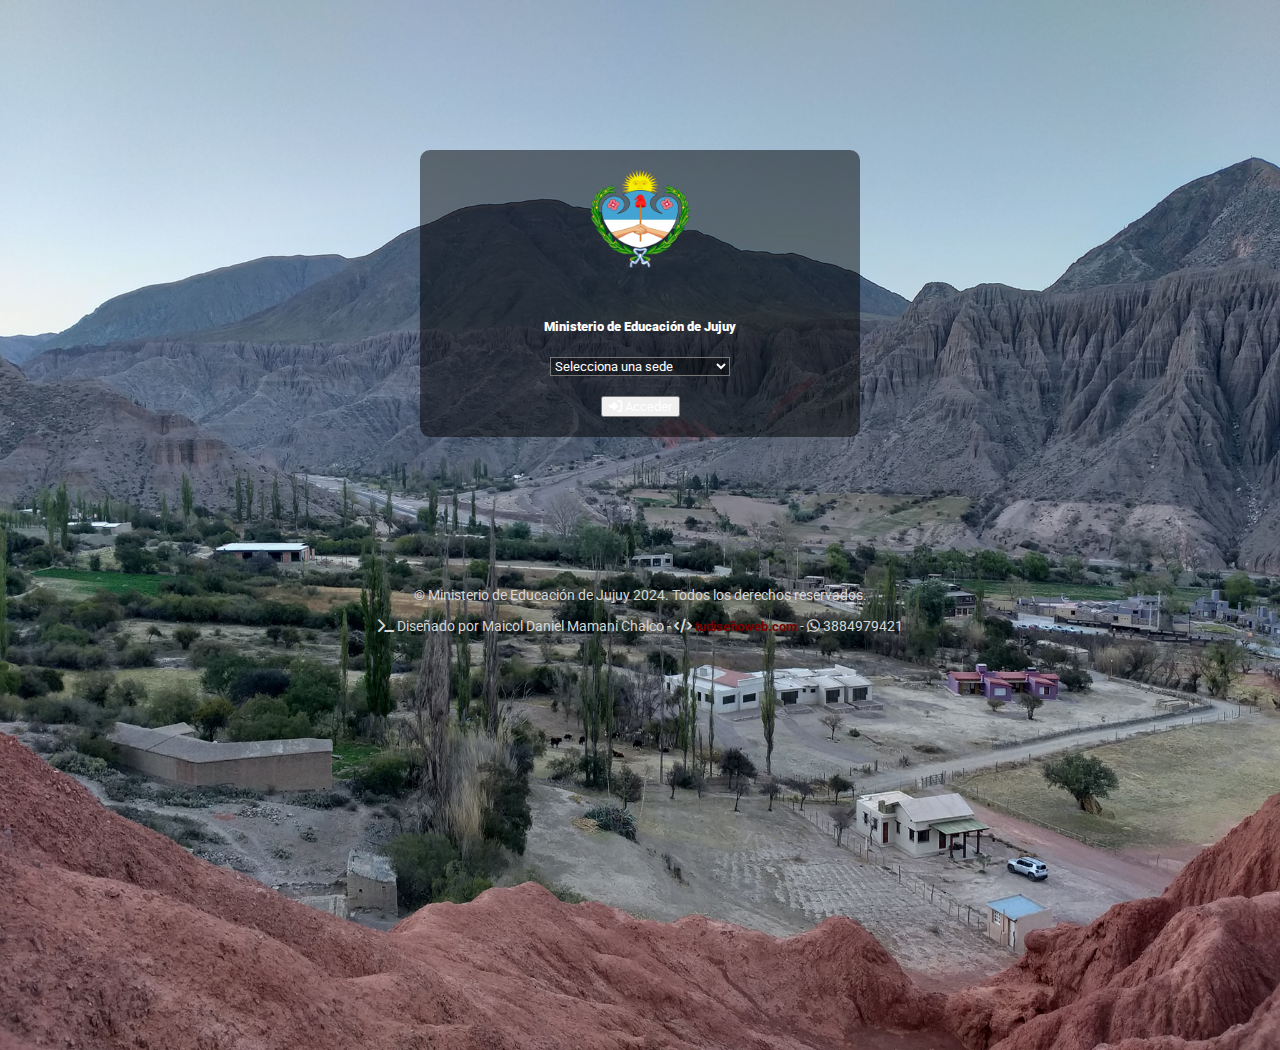
<file: index.html>
<!DOCTYPE html>
<html lang="es">
<head>
    <meta charset="UTF-8">
    <meta name="viewport" content="width=device-width, initial-scale=1.0">
    <!--Estilo CSS-->
    <link rel="stylesheet" href="./css/estilo-login.css">
    <!--Bootstrap-->
    <link href="https://cdn.jsdelivr.net/npm/bootstrap@5.3.2/dist/css/bootstrap.min.css" rel="stylesheet" integrity="sha384-T3c6CoIi6uLrA9TneNEoa7RxnatzjcDSCmG1MXxSR1GAsXEV/Dwwykc2MPK8M2HN" crossorigin="anonymous">
    <!--Font Awesome Iconos-->
    <link rel="stylesheet" href="https://cdnjs.cloudflare.com/ajax/libs/font-awesome/6.5.1/css/all.min.css">
    <!--Fonts Google Fuentes-->
    <link href="https://fonts.googleapis.com/css2?family=Oswald:wght@300&family=Roboto:wght@300&display=swap" rel="stylesheet">
    <!--Título de la página-->
    <title>Login</title>
</head>
<body>
    <!--Main-->
    <div class="main container">
        <!--Login-->
        <div class="formulario">
            <img src="./assets/Logo_1.png" alt="Logo" class="logo">
            <h5><b>Ministerio de Educación de Jujuy</b></h5>
            <form id="miFormulario"> 
                <div class="form-group">
                    <select class="form-control" name="sede" id="sede">
                        <option value="">Selecciona una sede</option>
                        <option value="Sede Central">Sede Central</option>
                        <option value="Puesto de Marqués">Puesto de Marqués</option>
                        <option value="Intermedia">Intermedia</option>
                        <option value="Colonia San José">Colonia San José</option>
                        <option value="El Perchel">El Perchel</option>
                        <option value="Tumbaya Grande">Tumbaya Grande</option>
                        <option value="Tumbaya Pueblo">Tumbaya Pueblo</option>
                        <option value="León">León</option>
                        <option value="Termas de Reyes">Termas de Reyes</option>
                        <option value="Sunchal">Sunchal</option>
                        <option value="Carahunco">Carahunco</option>
                        <option value="San Juancito">San Juancito</option>
                        <option value="Manantiales">Manantiales</option>
                    </select>
                </div>
                <a href="html/inicio.html">
                    <button type="button" onclick="iniciarSesion()" class="btn btn-danger acceso"><i class="fa-solid fa-right-to-bracket"></i> Acceder</button>
                </a>
            </form>
        </div>
    </div>
    <!-- Footer -->
    <footer class="container">
        <p>&copy Ministerio de Educación de Jujuy 2024. Todos los derechos reservados.</p>
        <p><i class="fa-solid fa-terminal"></i> Diseñado por Maicol Daniel Mamani Chalco - <i class="fa-solid fa-code"></i> <a href="https://www.tudiseñoweb.com">tudiseñoweb.com</a> - <i class="fa-brands fa-whatsapp"></i> 3884979421</p>
    </footer>
</body>
<!--JavaScript-->
<script src="./js/login.js"></script>
<!--Bootstrap-->
<script src="https://cdn.jsdelivr.net/npm/bootstrap@5.3.2/dist/js/bootstrap.bundle.min.js" integrity="sha384-C6RzsynM9kWDrMNeT87bh95OGNyZPhcTNXj1NW7RuBCsyN/o0jlpcV8Qyq46cDfL" crossorigin="anonymous"></script>
</html>
</file>
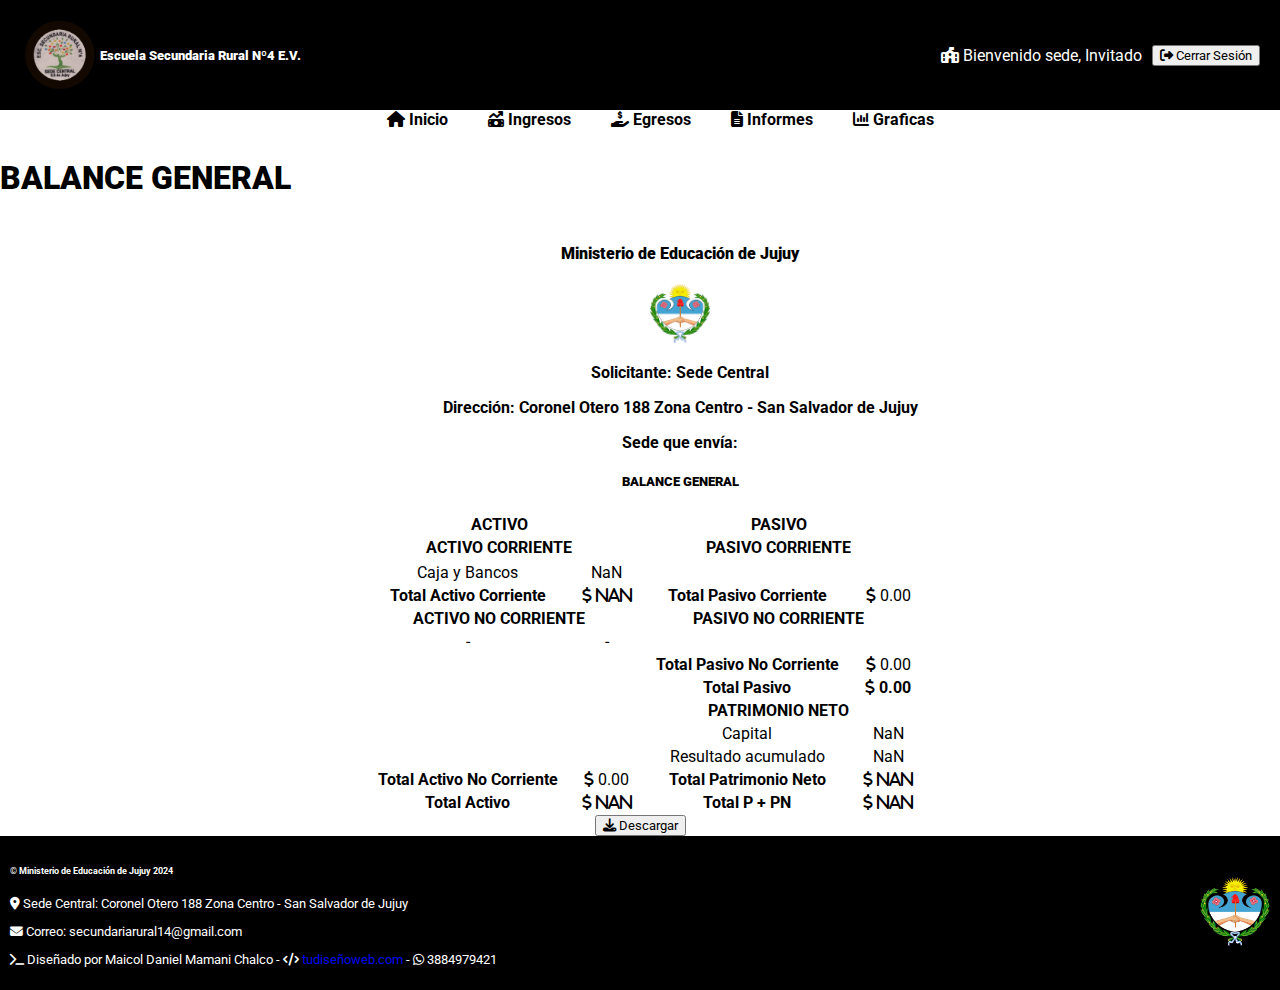
<file: html/balanceGeneral.html>
<!DOCTYPE html>
<html lang="es">
<head>
    <meta charset="UTF-8">
    <meta name="viewport" content="width=device-width, initial-scale=1.0">
    <!--Estilo CSS-->
    <link rel="stylesheet" href="../css/estilo-balanceGeneral.css">
    <!--Bootstrap-->
    <link href="https://cdn.jsdelivr.net/npm/bootstrap@5.3.2/dist/css/bootstrap.min.css" rel="stylesheet"
        integrity="sha384-T3c6CoIi6uLrA9TneNEoa7RxnatzjcDSCmG1MXxSR1GAsXEV/Dwwykc2MPK8M2HN" crossorigin="anonymous">
    <!--Font Awesome Iconos-->
    <link rel="stylesheet" href="https://cdnjs.cloudflare.com/ajax/libs/font-awesome/6.5.1/css/all.min.css">
    <!--Fonts Google Fuentes-->
    <link href="https://fonts.googleapis.com/css2?family=Oswald:wght@300&family=Roboto:wght@300&display=swap"
        rel="stylesheet">
    <!--Html2 Canvas-->
    <script src="https://html2canvas.hertzen.com/dist/html2canvas.min.js"></script>
    <!--Título de la página-->
    <title>Balance General</title>
</head>
<body>
    <!--HEADER-->
    <header>
        <div class="header-left">
            <img src="../assets/Logo_2.png" alt="Logo Ministerio">
            <h5><strong>Escuela Secundaria Rural Nº4 E.V.</strong></h5>
        </div>
        <div class="header-right">
            <p><i class="fa-solid fa-school-flag"></i> Bienvenido sede, <span id="sede"></span></p>
            <button onclick="cerrarSesion()" type="button" class="btn btn-danger mb-3"><i
                    class="fa-solid fa-right-from-bracket"></i> Cerrar Sesión</button>
        </div>
    </header>
    <!--NAVEGADOR-->
    <nav class="nav-underline bg-danger p-2">
        <div class="container">
            <a href="../html/inicio.html"><i class="fa-solid fa-house"></i>
                <b>Inicio</b></a>
            <a href="../html/ingresos.html"><i class="fa-solid fa-money-bill-trend-up"></i>
                <b>Ingresos</b></a>
            <a href="../html/egresos.html"><i class="fa-solid fa-hand-holding-dollar"></i> <b>Egresos</b></a>
            <a class="active text-white" href="../html/informes.html"><i class="fa-solid fa-file-lines"></i>
                <b>Informes</b></a>
            <a href="../html/graficas.html"><i class="fa-solid fa-chart-column"></i> <b>Graficas</b></a>
        </div>
    </nav>
    <div class="main mb-5">
        <h1 class="text-center mt-5 mb-4"><b>BALANCE GENERAL</b></h1>
        <div class="container">
            <form id="miFormulario">
                
            </form>
                <table class="table table-bordered border-black mb-5 text-center" id="balance">
                    <thead>
                        <th colspan="4" class="dominio">
                            <ul>
                                <ol>
                                    <h4 class="mt-4"><b>Ministerio de Educación de Jujuy</b></h4>
                                </ol>
                                <ol><img src="../assets/Logo_1.png" class="img-fluid mb-3" width="60" alt="logo"></ol>
                                <ol>
                                    <p>Solicitante: Sede Central</p>
                                </ol>
                                <ol>
                                    <p>Dirección: Coronel Otero 188 Zona Centro - San Salvador de Jujuy</p>
                                </ol>
                                <ol>
                                    <p>Sede que envía: <span id="envio"></span></p>
                                </ol>
                                <ol>
                                    <h5><b>BALANCE GENERAL</b></h5>
                                </ol>
                            </ul>
                        </th>
                    </thead>
                    <tbody>
                        <tr class="table-active">
                            <th colspan="2">ACTIVO</th>
                            <th colspan="2">PASIVO</th>
                        </tr>
                        <tr class="table-active">
                            <th colspan="2">ACTIVO CORRIENTE</th>
                            <th colspan="2">PASIVO CORRIENTE</th>
                        </tr>
                        <tr id="activo-corriente"></tr>
                        <tr>
                            <td>Caja y Bancos</td>
                            <td id="cajaBalance"><i class="fa-solid fa-dollar-sign"></i> 0.00</td>
                            <td></td>
                            <td></td>
                        </tr>
                        <tr>
                            <td><b>Total Activo Corriente</b></td>
                            <td class="text-success" id="activoCorriente"><i class="fa-solid fa-dollar-sign"></i> 0.00</td>
                            <td><b>Total Pasivo Corriente</b></td>
                            <td class="text-danger"><i class="fa-solid fa-dollar-sign"></i> 0.00</td>
                        </tr>
                        <tr class="table-active">
                            <th colspan="2">ACTIVO NO CORRIENTE</th>
                            <th colspan="2">PASIVO NO CORRIENTE</th>
                        </tr>
                        <tr>
                            <td class="text-light">-</td>
                            <td class="text-light">-</td>
                            <td></td>
                            <td></td>
                        </tr>
                        <tr>
                            <td></td>
                            <td></td>
                            <td><b>Total Pasivo No Corriente</b></td>
                            <td class="text-danger"><i class="fa-solid fa-dollar-sign"></i> 0.00</td>
                        </tr>
                        <tr>
                            <td></tdclass=>
                            <td></td>
                            <td class="table-active"><b>Total Pasivo</b></td>
                            <td class="text-danger"><b><i class="fa-solid fa-dollar-sign"></i> 0.00</b></td>
                        </tr>
                        <tr>
                            <td></td>
                            <td></td>
                            <th class="table-active" colspan="2">PATRIMONIO NETO</th>
                        </tr>
                        <tr>
                            <td><b></b></td>
                            <td></td>
                            <td>Capital</td>
                            <td id="capital"><i class="fa-solid fa-dollar-sign"></i> 0.00</td>
                        </tr>
                        <tr>
                            <td></b></td>
                            <td></td>
                            <td>Resultado acumulado</td>
                            <td id="resultado"><i class="fa-solid fa-dollar-sign"></i> 0.00</td>
                        </tr>
                        <tr>
                            <td><b>Total Activo No Corriente</b></td>
                            <td class="text-success"><i class="fa-solid fa-dollar-sign"></i> 0.00</td>
                            <td><b>Total Patrimonio Neto</b></td>
                            <td class="text-danger" id="totalPN"><i class="fa-solid fa-dollar-sign"></i> 0.00</td>
                        </tr>
                    </tbody>
                    <tfoot>
                        <tr>
                            <td class="table-active"><b>Total Activo</b></td>
                            <td class="text-success" id="totalActivo"><b><i class="fa-solid fa-dollar-sign"></i> 0.00</b></td>
                            <td class="table-active"><b>Total P + PN</b></td>
                            <td class="text-danger" id="totalPPN"><b><i class="fa-solid fa-dollar-sign"></i> 0.00</b></td>
                        </tr>
                    </tfoot>
                </table>
        </div>
        <div class="boton mb-5 d-flex justify-content-center align-items-center">
            <button type="button" class="btn btn-primary" onclick="descargarTabla()"><i class="fa-solid fa-download"></i> Descargar</button>
        </div>
    </div>
    <!--FOOTER-->
    <footer class="container-fluid">
        <div class="footer-left">
            <h6 class="mt-3 mb-3">&copy Ministerio de Educación de Jujuy 2024</h6>
            <p class="mb-1"><i class="fa-solid fa-location-dot"></i> Sede Central: Coronel Otero 188 Zona Centro - San
                Salvador de Jujuy</p>
            <p class="mb-1"><i class="fa-solid fa-envelope"></i> Correo: secundariarural14@gmail.com</p>
            <p><i class="fa-solid fa-terminal"></i> Diseñado por Maicol Daniel Mamani Chalco - <i
                    class="fa-solid fa-code"></i> <a class="text-danger"
                    href="https://www.tudiseñoweb.com">tudiseñoweb.com</a> - <i class="fa-brands fa-whatsapp"></i>
                3884979421</p>
        </div>
        <div class="footer-right">
            <img src="../assets/Logo_1.png" width="70" alt="Logo">
        </div>
    </footer>
</body>
<!--JavaScript-->
<script src="../js/cerrar_sesion.js"></script>
<script src="../js/balanceGeneral.js"></script>
<!--Bootstrap-->
<script src="https://cdn.jsdelivr.net/npm/bootstrap@5.3.2/dist/js/bootstrap.bundle.min.js"
    integrity="sha384-C6RzsynM9kWDrMNeT87bh95OGNyZPhcTNXj1NW7RuBCsyN/o0jlpcV8Qyq46cDfL"
    crossorigin="anonymous"></script>
</html>
</file>
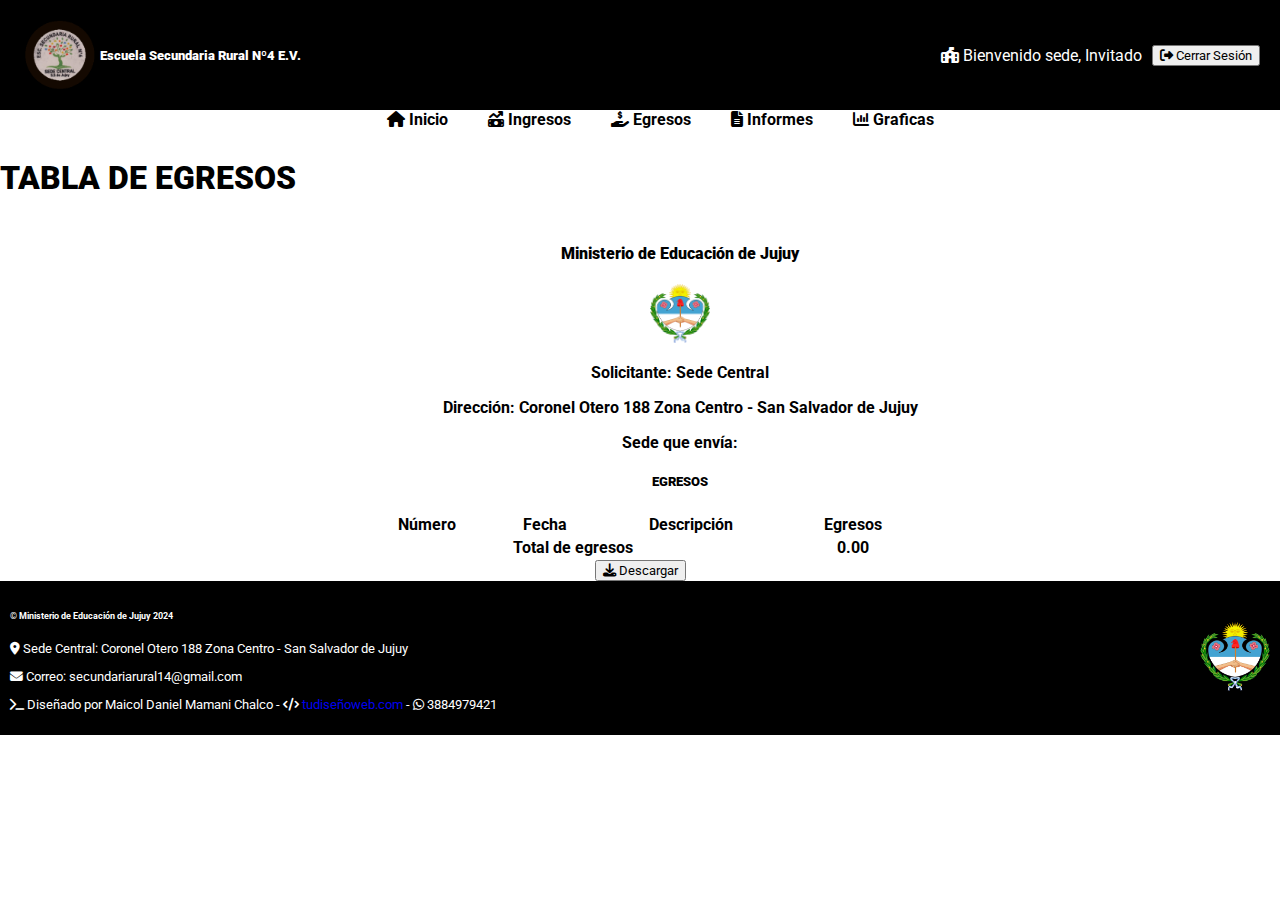
<file: html/egresos.html>
<!DOCTYPE html>
<html lang="es">
<head>
    <meta charset="UTF-8">
    <meta name="viewport" content="width=device-width, initial-scale=1.0">
    <!--Estilo CSS-->
    <link rel="stylesheet" href="../css/estilo-egresos.css">
    <!--Bootstrap-->
    <link href="https://cdn.jsdelivr.net/npm/bootstrap@5.3.2/dist/css/bootstrap.min.css" rel="stylesheet"
        integrity="sha384-T3c6CoIi6uLrA9TneNEoa7RxnatzjcDSCmG1MXxSR1GAsXEV/Dwwykc2MPK8M2HN" crossorigin="anonymous">
    <!--Font Awesome Iconos-->
    <link rel="stylesheet" href="https://cdnjs.cloudflare.com/ajax/libs/font-awesome/6.5.1/css/all.min.css">
    <!--Fonts Google Fuentes-->
    <link href="https://fonts.googleapis.com/css2?family=Oswald:wght@300&family=Roboto:wght@300&display=swap"
        rel="stylesheet">
    <!--Html2 Canvas-->
    <script src="https://html2canvas.hertzen.com/dist/html2canvas.min.js"></script>
    <!--Título de la página-->
    <title>Egresos</title>
</head>
<body>
    <!--HEADER-->
    <header>
        <div class="header-left">
            <img src="../assets/Logo_2.png" alt="Logo Ministerio">
            <h5><strong>Escuela Secundaria Rural Nº4 E.V.</strong></h5>
        </div>
        <div class="header-right">
            <p><i class="fa-solid fa-school-flag"></i> Bienvenido sede, <span id="sede"></span></p>
            <button onclick="cerrarSesion()" type="button" class="btn btn-danger mb-3"><i
                    class="fa-solid fa-right-from-bracket"></i> Cerrar Sesión</button>
        </div>
    </header>
    <!--NAVEGADOR-->
    <nav class="nav-underline bg-danger p-2">
        <div class="container">
            <a href="../html/inicio.html"><i class="fa-solid fa-house"></i>
                <b>Inicio</b></a>
            <a href="../html/ingresos.html"><i class="fa-solid fa-money-bill-trend-up"></i>
                <b>Ingresos</b></a>
            <a class="active text-white" href="../html/egresos.html"><i class="fa-solid fa-hand-holding-dollar"></i> <b>Egresos</b></a>
            <a href="../html/informes.html"><i class="fa-solid fa-file-lines"></i> <b>Informes</b></a>
            <a href="../html/graficas.html"><i class="fa-solid fa-chart-column"></i> <b>Graficas</b></a>
        </div>
    </nav>
    <!--MAIN-->
    <div class="main">
        <h1 class="text-center mt-5 mb-4"><b>TABLA DE EGRESOS</b></h1>
        <div class="container">
            <table id="tabla-Egresos" class="table table-bordered table-centered border-black">
                <thead>
                    <th colspan="7" class="dominio">
                        <ul>
                            <ol>
                                <h4 class="mt-4"><b>Ministerio de Educación de Jujuy</b></h4>
                            </ol>
                            <ol><img src="../assets/Logo_1.png" class="img-fluid mb-3" width="60" alt="logo"></ol>
                            <ol>
                                <p>Solicitante: Sede Central</p>
                            </ol>
                            <ol>
                                <p>Dirección: Coronel Otero 188 Zona Centro - San Salvador de Jujuy</p>
                            </ol>
                            <ol>
                                <p>Sede que envía: <span id="envio"></span></p>
                            </ol>
                            <ol>
                                <h5><b>EGRESOS</b></h5>
                            </ol>
                        </ul>
                    </th>
                    <tr class="table-active table-bordered border-black">
                        <th>Número</th>
                        <th>Fecha</th>
                        <th>Descripción</th>
                        <th>Egresos</th>
                    </tr>
                </thead>
                <tbody id="tablaEgresos">
                    <!-- Contenido de la tabla se llenará con JavaScript -->
                </tbody>
                <tfoot>
                    <tr>
                        <th colspan="3" class="text-right table-active">Total de egresos</th>
                        <td id="totalEgresos" class="text-danger"><b>0.00</b></td>
                    </tr>
                </tfoot>
            </table>
        </div>
        <div class="boton mb-3">
            <button type="button" class="btn btn-primary" onclick="descargarTabla()"><i class="fa-solid fa-download"></i> Descargar</button>
        </div>
    </div>
    <!--FOOTER-->
    <footer class="container-fluid">
        <div class="footer-left">
            <h6 class="mt-3 mb-3">&copy Ministerio de Educación de Jujuy 2024</h6>
            <p class="mb-1"><i class="fa-solid fa-location-dot"></i> Sede Central: Coronel Otero 188 Zona Centro - San Salvador de Jujuy</p>
            <p class="mb-1"><i class="fa-solid fa-envelope"></i> Correo: secundariarural14@gmail.com</p>
            <p><i class="fa-solid fa-terminal"></i> Diseñado por Maicol Daniel Mamani Chalco - <i class="fa-solid fa-code"></i> <a class="text-danger" href="https://www.tudiseñoweb.com">tudiseñoweb.com</a> - <i class="fa-brands fa-whatsapp"></i> 3884979421</p>
        </div>
        <div class="footer-right">
            <img src="../assets/Logo_1.png" width="70" alt="Logo">
        </div>
    </footer>
</body>
<!--JavaScript-->
<script src="../js/cerrar_sesion.js"></script>
<script src="../js/egresos.js"></script>
<!--Bootstrap-->
<script src="https://cdn.jsdelivr.net/npm/bootstrap@5.3.2/dist/js/bootstrap.bundle.min.js"
    integrity="sha384-C6RzsynM9kWDrMNeT87bh95OGNyZPhcTNXj1NW7RuBCsyN/o0jlpcV8Qyq46cDfL"
    crossorigin="anonymous"></script>
</html>
</file>
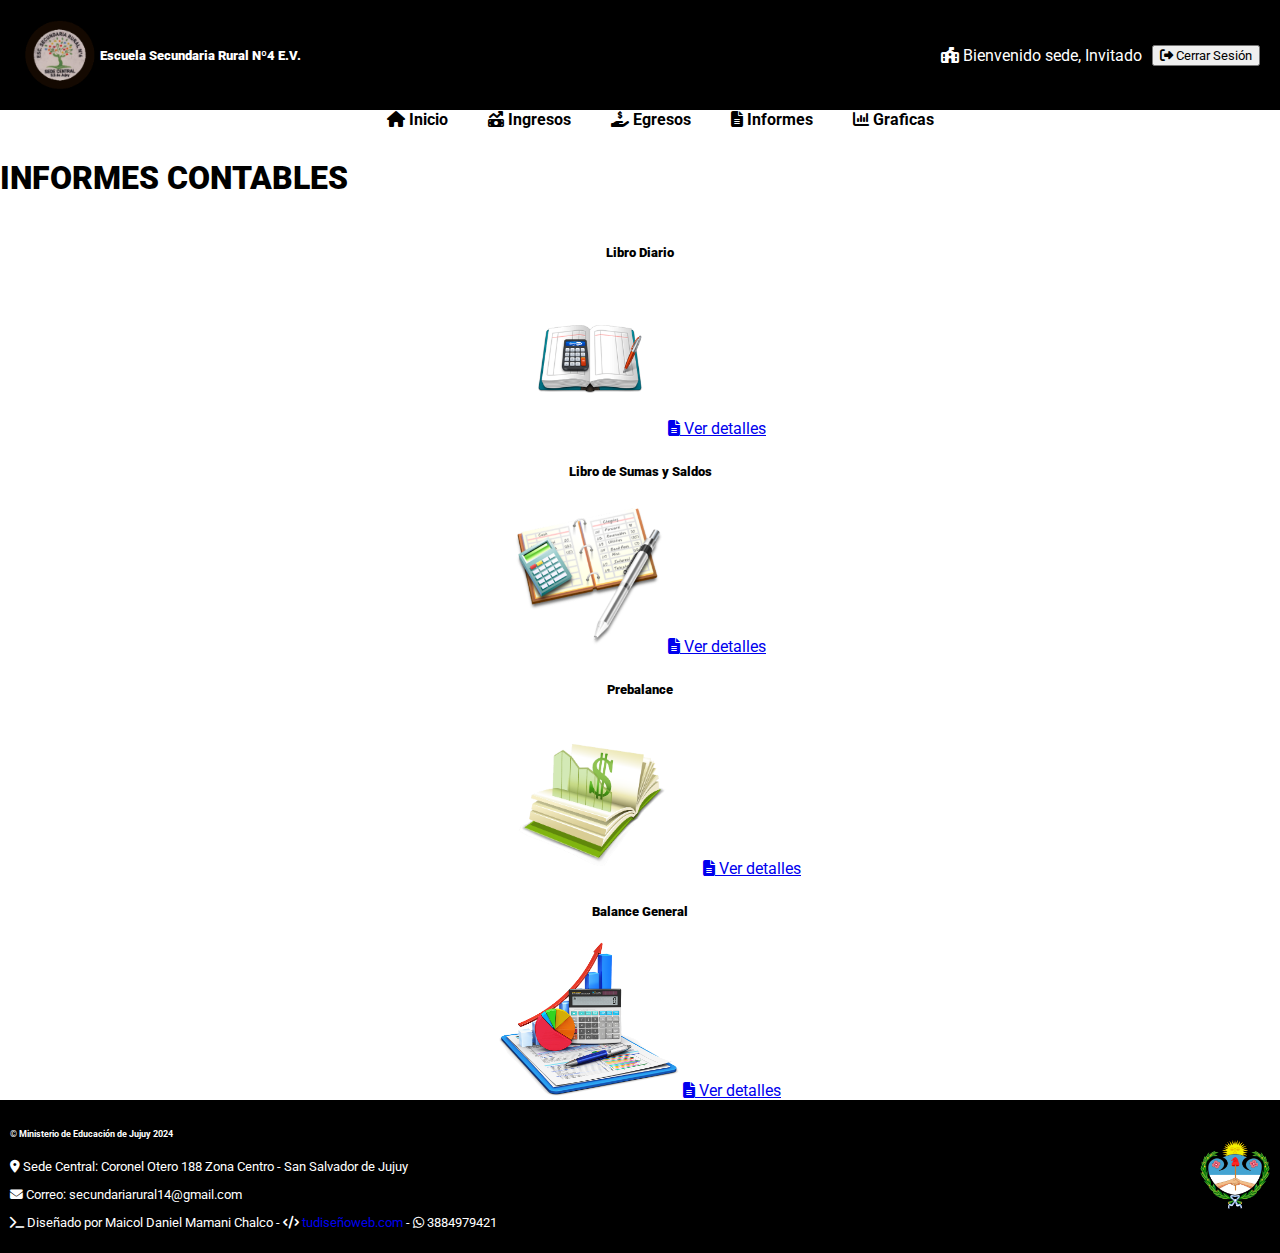
<file: html/informes.html>
<!DOCTYPE html>
<html lang="es">
<head>
    <meta charset="UTF-8">
    <meta name="viewport" content="width=device-width, initial-scale=1.0">
    <!--Estilo CSS-->
    <link rel="stylesheet" href="../css/estilo-informes.css">
    <!--Bootstrap-->
    <link href="https://cdn.jsdelivr.net/npm/bootstrap@5.3.2/dist/css/bootstrap.min.css" rel="stylesheet"
        integrity="sha384-T3c6CoIi6uLrA9TneNEoa7RxnatzjcDSCmG1MXxSR1GAsXEV/Dwwykc2MPK8M2HN" crossorigin="anonymous">
    <!--Font Awesome Iconos-->
    <link rel="stylesheet" href="https://cdnjs.cloudflare.com/ajax/libs/font-awesome/6.5.1/css/all.min.css">
    <!--Fonts Google Fuentes-->
    <link href="https://fonts.googleapis.com/css2?family=Oswald:wght@300&family=Roboto:wght@300&display=swap"
        rel="stylesheet">
    <!--Html2 Canvas-->
    <script src="https://html2canvas.hertzen.com/dist/html2canvas.min.js"></script>
    <!--Título de la página-->
    <title>Informes</title>
</head>
<body>
    <!--HEADER-->
    <header>
        <div class="header-left">
            <img src="../assets/Logo_2.png" alt="Logo Ministerio">
            <h5><strong>Escuela Secundaria Rural Nº4 E.V.</strong></h5>
        </div>
        <div class="header-right">
            <p><i class="fa-solid fa-school-flag"></i> Bienvenido sede, <span id="sede"></span></p>
            <button onclick="cerrarSesion()" type="button" class="btn btn-danger mb-3"><i
                    class="fa-solid fa-right-from-bracket"></i> Cerrar Sesión</button>
        </div>
    </header>
    <!--NAVEGADOR-->
    <nav class="nav-underline bg-danger p-2">
        <div class="container">
            <a href="../html/inicio.html"><i class="fa-solid fa-house"></i>
                <b>Inicio</b></a>
            <a href="../html/ingresos.html"><i class="fa-solid fa-money-bill-trend-up"></i>
                <b>Ingresos</b></a>
            <a href="../html/egresos.html"><i class="fa-solid fa-hand-holding-dollar"></i> <b>Egresos</b></a>
            <a class="active text-white" href="../html/informes.html"><i class="fa-solid fa-file-lines"></i> <b>Informes</b></a>
            <a href="../html/graficas.html"><i class="fa-solid fa-chart-column"></i> <b>Graficas</b></a>
        </div>
    </nav>
    <!--MAIN-->
    <div class="main">
        <h1 class="text-center mt-4 mb-4"><b>INFORMES CONTABLES</b></h1>
        <div class="container">
            <div class="row">
                <div class="col-md-3"></div>

                <div class="col-md-3 mb-4">
                    <div class="card">
                        <div class="card-body bg-danger">
                            <h5 class="card-title text-white"><b>Libro Diario</b></h5>
                            <img src="../assets/libroDiario.png" class="mb-3" width="150" alt="Libro Diario">
                            <a href="../html/libro-diario.html" class="btn btn-dark"><i class="fa-solid fa-file-lines"></i> Ver detalles</a>
                        </div>
                    </div>
                </div>

                <div class="col-md-3 mb-4">
                    <div class="card">
                        <div class="card-body bg-danger">
                            <h5 class="card-title text-white"><b>Libro de Sumas y Saldos</b></h5>
                            <img src="../assets/libroSumasSaldos.png" class="mb-3" width="150" alt="Libro de Sumas y Saldos">
                            <a href="../html/libro-sumasSaldos.html" class="btn btn-dark"><i class="fa-solid fa-file-lines"></i> Ver detalles</a>
                        </div>
                    </div>
                </div>

                <div class="col-md-3"></div>

                <div class="col-md-3"></div>

                <div class="col-md-3 mb-4">
                    <div class="card">
                        <div class="card-body bg-danger">
                            <h5 class="card-title text-white"><b>Prebalance</b></h5>
                            <img src="../assets/libroPrebalance.png" class="mb-3" width="220" alt="Prebalance">
                            <a href="../html/prebalance.html" class="btn btn-dark"><i class="fa-solid fa-file-lines"></i> Ver detalles</a>
                        </div>
                    </div>
                </div>

                <div class="col-md-3 mb-4">
                    <div class="card">
                        <div class="card-body bg-danger">
                            <h5 class="card-title text-white"><b>Balance General</b></h5>
                            <img class="mb-3" src="../assets/libroBalanceGeneral.png" alt="Balance General" width="180" alt="Balance General">
                            <a href="../html/balanceGeneral.html" class="btn btn-dark"><i class="fa-solid fa-file-lines"></i> Ver detalles</a>
                        </div>
                    </div>
                </div>

                <div class="col-md-3"></div>
            </div>
        </div>
    </div>
    <!--FOOTER-->
    <footer class="container-fluid">
        <div class="footer-left">
            <h6 class="mt-3 mb-3">&copy Ministerio de Educación de Jujuy 2024</h6>
            <p class="mb-1"><i class="fa-solid fa-location-dot"></i> Sede Central: Coronel Otero 188 Zona Centro - San Salvador de Jujuy</p>
            <p class="mb-1"><i class="fa-solid fa-envelope"></i> Correo: secundariarural14@gmail.com</p>
            <p><i class="fa-solid fa-terminal"></i> Diseñado por Maicol Daniel Mamani Chalco - <i class="fa-solid fa-code"></i> <a class="text-danger" href="https://www.tudiseñoweb.com">tudiseñoweb.com</a> - <i class="fa-brands fa-whatsapp"></i> 3884979421</p>
        </div>
        <div class="footer-right">
            <img src="../assets/Logo_1.png" width="70" alt="Logo">
        </div>
    </footer>
</body>
<!--JavaScript-->
<script src="../js/cerrar_sesion.js"></script>
<!--Bootstrap-->
<script src="https://cdn.jsdelivr.net/npm/bootstrap@5.3.2/dist/js/bootstrap.bundle.min.js"
    integrity="sha384-C6RzsynM9kWDrMNeT87bh95OGNyZPhcTNXj1NW7RuBCsyN/o0jlpcV8Qyq46cDfL"
    crossorigin="anonymous"></script>
</html>
</file>
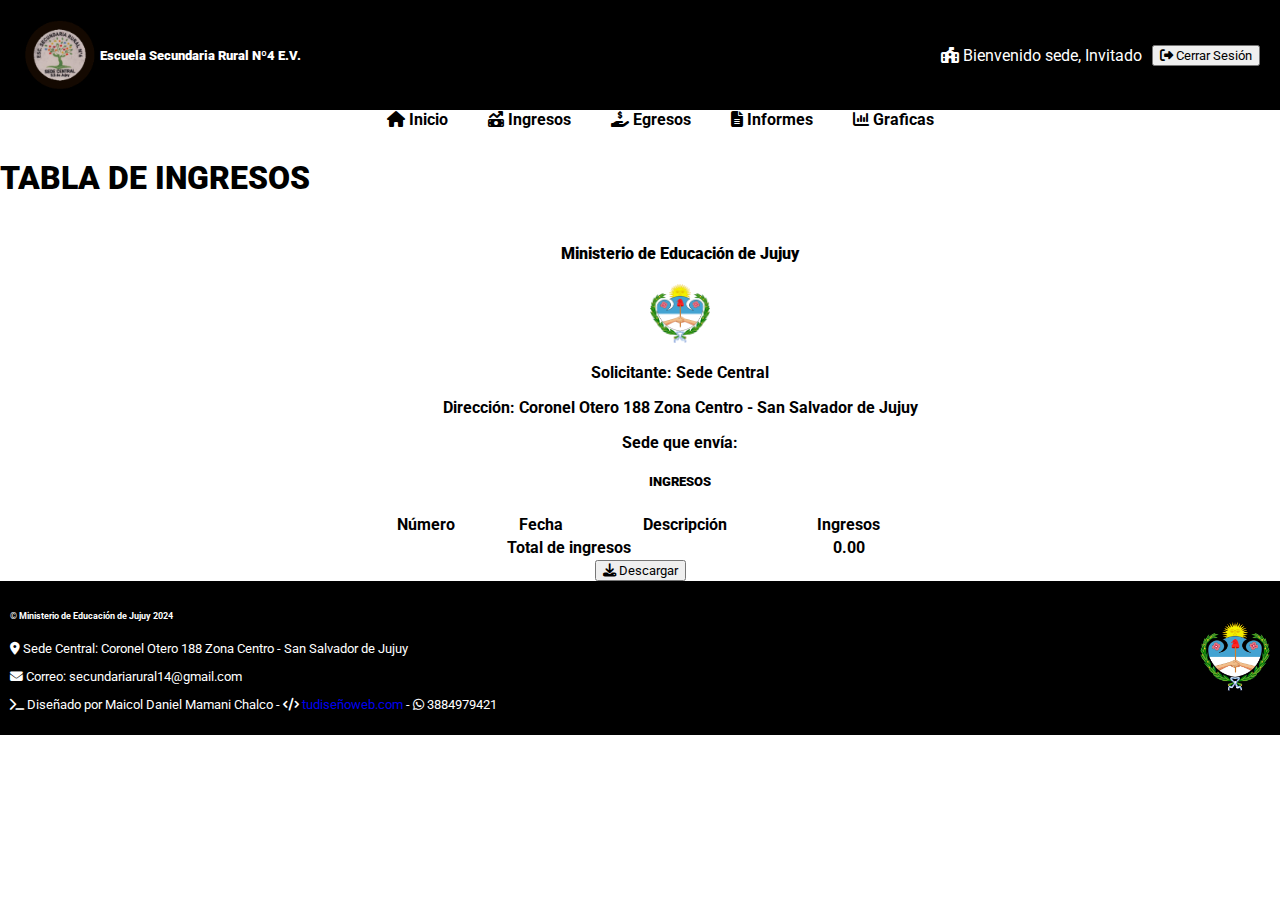
<file: html/ingresos.html>
<!DOCTYPE html>
<html lang="es">

<head>
    <meta charset="UTF-8">
    <meta name="viewport" content="width=device-width, initial-scale=1.0">
    <!--Estilo CSS-->
    <link rel="stylesheet" href="../css/estilo-ingresos.css">
    <!--Bootstrap-->
    <link href="https://cdn.jsdelivr.net/npm/bootstrap@5.3.2/dist/css/bootstrap.min.css" rel="stylesheet"
        integrity="sha384-T3c6CoIi6uLrA9TneNEoa7RxnatzjcDSCmG1MXxSR1GAsXEV/Dwwykc2MPK8M2HN" crossorigin="anonymous">
    <!--Font Awesome Iconos-->
    <link rel="stylesheet" href="https://cdnjs.cloudflare.com/ajax/libs/font-awesome/6.5.1/css/all.min.css">
    <!--Fonts Google Fuentes-->
    <link href="https://fonts.googleapis.com/css2?family=Oswald:wght@300&family=Roboto:wght@300&display=swap"
        rel="stylesheet">
    <!--Html2 Canvas-->
    <script src="https://html2canvas.hertzen.com/dist/html2canvas.min.js"></script>
    <!--Título de la página-->
    <title>Ingresos</title>
</head>

<body>
    <!--HEADER-->
    <header>
        <div class="header-left">
            <img src="../assets/Logo_2.png" alt="Logo Ministerio">
            <h5><strong>Escuela Secundaria Rural Nº4 E.V.</strong></h5>
        </div>
        <div class="header-right">
            <p><i class="fa-solid fa-school-flag"></i> Bienvenido sede, <span id="sede"></span></p>
            <button onclick="cerrarSesion()" type="button" class="btn btn-danger mb-3"><i
                    class="fa-solid fa-right-from-bracket"></i> Cerrar Sesión</button>
        </div>
    </header>
    <!--NAVEGADOR-->
    <nav class="nav-underline bg-danger p-2">
        <div class="container">
            <a href="../html/inicio.html"><i class="fa-solid fa-house"></i>
                <b>Inicio</b></a>
            <a class="active text-white" href="../html/ingresos.html"><i class="fa-solid fa-money-bill-trend-up"></i>
                <b>Ingresos</b></a>
            <a href="../html/egresos.html"><i class="fa-solid fa-hand-holding-dollar"></i> <b>Egresos</b></a>
            <a href="../html/informes.html"><i class="fa-solid fa-file-lines"></i> <b>Informes</b></a>
            <a href="../html/graficas.html"><i class="fa-solid fa-chart-column"></i> <b>Graficas</b></a>
        </div>
    </nav>
    <!--MAIN-->
    <div class="main">
        <h1 class="text-center mt-5 mb-4"><b>TABLA DE INGRESOS</b></h1>
        <div class="container">
            <table id="tabla-Ingresos" class="table table-bordered table-centered border-black">
                <thead>
                    <th colspan="7" class="dominio">
                        <ul>
                            <ol>
                                <h4 class="mt-4"><b>Ministerio de Educación de Jujuy</b></h4>
                            </ol>
                            <ol><img src="../assets/Logo_1.png" class="img-fluid mb-3" width="60" alt="logo"></ol>
                            <ol>
                                <p>Solicitante: Sede Central</p>
                            </ol>
                            <ol>
                                <p>Dirección: Coronel Otero 188 Zona Centro - San Salvador de Jujuy</p>
                            </ol>
                            <ol>
                                <p>Sede que envía: <span id="envio"></span></p>
                            </ol>
                            <ol>
                                <h5><b>INGRESOS</b></h5>
                            </ol>
                        </ul>
                    </th>
                    <tr class="table-active table-bordered border-black">
                        <th>Número</th>
                        <th>Fecha</th>
                        <th>Descripción</th>
                        <th>Ingresos</th>
                    </tr>
                </thead>
                <tbody id="tablaIngresos">
                    <!-- Contenido de la tabla se llenará con JavaScript -->
                </tbody>
                <tfoot>
                    <tr>
                        <th colspan="3" class="text-right table-active">Total de ingresos</th>
                        <td id="totalIngresos" class="text-success"><b>0.00</b></td>
                    </tr>
                </tfoot>
            </table>
        </div>
        <div class="boton mb-3">
            <button type="button" class="btn btn-primary" onclick="descargarTabla()"><i class="fa-solid fa-download"></i> Descargar</button>
        </div>
    </div>
    <!--FOOTER-->
    <footer class="container-fluid">
        <div class="footer-left">
            <h6 class="mt-3 mb-3">&copy Ministerio de Educación de Jujuy 2024</h6>
            <p class="mb-1"><i class="fa-solid fa-location-dot"></i> Sede Central: Coronel Otero 188 Zona Centro - San Salvador de Jujuy</p>
            <p class="mb-1"><i class="fa-solid fa-envelope"></i> Correo: secundariarural14@gmail.com</p>
            <p><i class="fa-solid fa-terminal"></i> Diseñado por Maicol Daniel Mamani Chalco - <i class="fa-solid fa-code"></i> <a class="text-danger" href="https://www.tudiseñoweb.com">tudiseñoweb.com</a> - <i class="fa-brands fa-whatsapp"></i> 3884979421</p>
        </div>
        <div class="footer-right">
            <img src="../assets/Logo_1.png" width="70" alt="Logo">
        </div>
    </footer>
</body>
<!--JavaScript-->
<script src="../js/cerrar_sesion.js"></script>
<script src="../js/ingresos.js"></script>
<!--Bootstrap-->
<script src="https://cdn.jsdelivr.net/npm/bootstrap@5.3.2/dist/js/bootstrap.bundle.min.js"
    integrity="sha384-C6RzsynM9kWDrMNeT87bh95OGNyZPhcTNXj1NW7RuBCsyN/o0jlpcV8Qyq46cDfL"
    crossorigin="anonymous"></script>

</html>
</file>
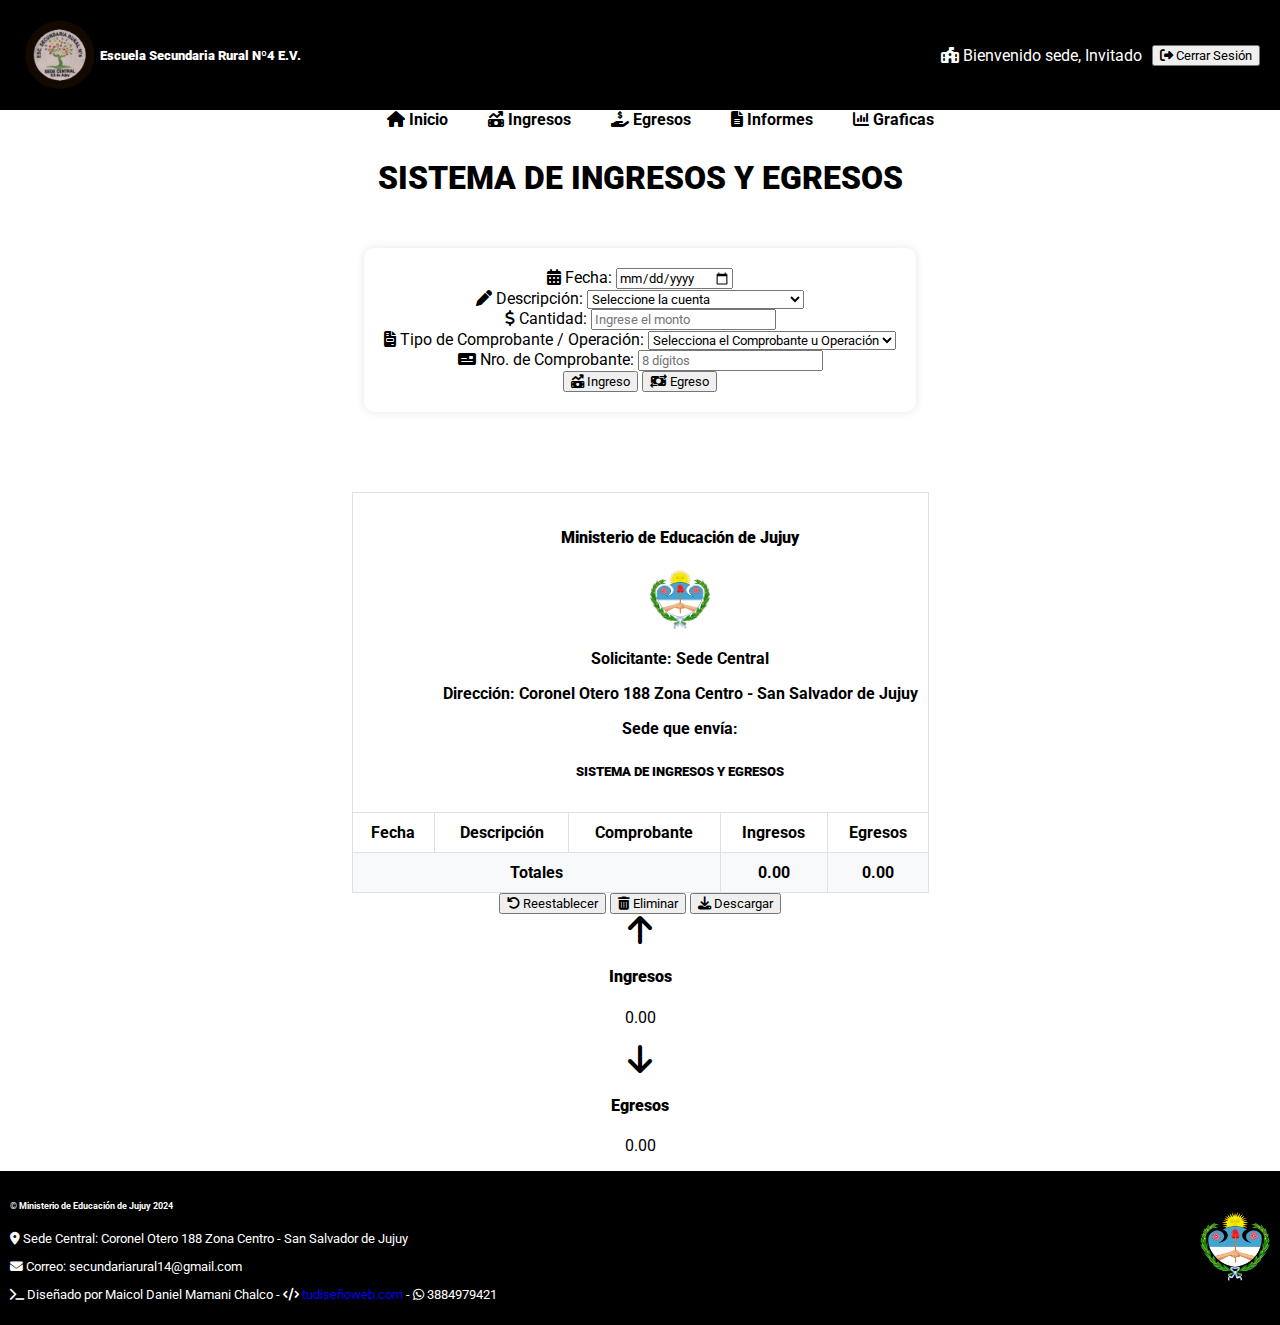
<file: html/inicio.html>
<!DOCTYPE html>
<html lang="es">

<head>
    <meta charset="UTF-8">
    <meta name="viewport" content="width=device-width, initial-scale=1.0">
    <!--Estilo CSS-->
    <link rel="stylesheet" href="../css/estilo-inicio.css">
    <!--Bootstrap-->
    <link href="https://cdn.jsdelivr.net/npm/bootstrap@5.3.2/dist/css/bootstrap.min.css" rel="stylesheet"
        integrity="sha384-T3c6CoIi6uLrA9TneNEoa7RxnatzjcDSCmG1MXxSR1GAsXEV/Dwwykc2MPK8M2HN" crossorigin="anonymous">
    <!--Font Awesome Iconos-->
    <link rel="stylesheet" href="https://cdnjs.cloudflare.com/ajax/libs/font-awesome/6.5.1/css/all.min.css">
    <!--Fonts Google Fuentes-->
    <link href="https://fonts.googleapis.com/css2?family=Oswald:wght@300&family=Roboto:wght@300&display=swap"
        rel="stylesheet">
    <!--Html2 Canvas-->
    <script src="https://html2canvas.hertzen.com/dist/html2canvas.min.js"></script>
    <!--Título de la página-->
    <title>Inicio</title>
</head>

<body>
    <!--HEADER-->
    <header>
        <div class="header-left">
            <img src="../assets/Logo_2.png" alt="Logo Ministerio">
            <h5><strong>Escuela Secundaria Rural Nº4 E.V.</strong></h5>
        </div>
        <div class="header-right">
            <p><i class="fa-solid fa-school-flag"></i> Bienvenido sede, <span id="sede"></span></p>
            <button onclick="cerrarSesion()" type="button" class="btn btn-danger mb-3"><i
                    class="fa-solid fa-right-from-bracket"></i> Cerrar Sesión</button>
        </div>
    </header>
    <!--NAVEGADOR-->
    <nav class="nav-underline bg-danger p-2">
        <div class="container">
            <a class="active text-white" href="../html/inicio.html"><i class="fa-solid fa-house"></i>
                <b>Inicio</b></a>
            <a href="../html/ingresos.html"><i class="fa-solid fa-money-bill-trend-up"></i> <b>Ingresos</b></a>
            <a href="../html/egresos.html"><i class="fa-solid fa-hand-holding-dollar"></i> <b>Egresos</b></a>
            <a href="../html/informes.html"><i class="fa-solid fa-file-lines"></i> <b>Informes</b></a>
            <a href="../html/graficas.html"><i class="fa-solid fa-chart-column"></i> <b>Graficas</b></a>
        </div>
    </nav>
    <!--MAIN-->
    <div class="main container">
        <div class="row">
            <h1 class="mt-5"><b>SISTEMA DE INGRESOS Y EGRESOS</b></h1>
            <!--FORMULARIO-->
            <div class="formulario container">
                <form id="formularioIngresosEgresos">
                    <div class="form-row">
                        <div class="form-group col-md-12 mb-3">
                            <label for="fecha"><i class="fa-solid fa-calendar-days"></i> Fecha:</label>
                            <input type="date" class="form-control" id="fecha" name="fecha" required>
                        </div>
                        <div class="form-group col-md-12 mb-3">
                            <label for="descripcion"><i class="fa-solid fa-pen"></i> Descripción:</label>
                            <select class="form-control" id="descripcion" required>
                                <option class="text-secondary">Seleccione la cuenta</option>
                                <option class="text-success" value="Capital">Capital</option>
                                <option class="text-success" value="Ventas">Ventas</option>
                                <option class="text-success" value="Servicios de fotocopias">Servicios de fotocopias</option>
                                <option class="text-success" value="Gestión de formularios">Gestión de formularios</option>
                                <option class="text-success" value="Bonos contribución">Bonos contribución</option>
                                <option class="text-success" value="Lotas">Lotas</option>
                                <option class="text-success" value="Rifas">Rifas</option>
                                <option class="text-success" value="Donaciones">Donaciones</option>
                                <option class="text-success" value="Ayuda económica">Ayuda económica</option>
                                <option class="text-success" value="Sobrante de caja">Sobrante de caja (Ajuste)</option>
                                <option class="text-danger" value="Mercaderias">Mercaderias</option>
                                <option class="text-danger" value="Pasajes">Pasajes</option>
                                <option class="text-danger" value="Fotocopias">Fotocopias</option>
                                <option class="text-danger" value="Fletes">Fletes</option>
                                <option class="text-danger" value="Artículos de librería">Artículos de librería</option>
                                <option class="text-danger" value="Insumos informáticos">Insumos informáticos</option>
                                <option class="text-danger" value="Libros">Libros</option>
                                <option class="text-danger" value="Formularios">Formularios</option>
                                <option class="text-danger" value="Reparación y mantenimiento">Reparación y mantenimiento</option>
                                <option class="text-danger" value="Artículos de limpieza">Artículos de limpieza</option>
                                <option class="text-danger" value="Servicios de limpieza y fumigación">Servicios de limpieza y fumigación</option>
                                <option class="text-danger" value="Materiales didácticos">Materiales didácticos</option>
                                <option class="text-danger" value="Artículos deportivos">Artículos deportivos</option>
                                <option class="text-danger" value="Servicios de Internet">Servicios de Internet</option>
                                <option class="text-danger" value="Seguros">Seguros</option>
                                <option class="text-danger" value="Faltante de caja">Faltante de caja (Ajuste)</option>
                            </select>
                        </div>
                        <div class="form-group col-md-12 mb-3">
                            <label for="cantidad"><i class="fa-solid fa-dollar-sign"></i> Cantidad:</label>
                            <input type="number" class="form-control" id="cantidad" name="cantidad"
                                placeholder="Ingrese el monto">
                        </div>
                        <div class="form-group col-md-12 mb-3">
                            <label for="tipoComprobante"><i class="fa-solid fa-file-invoice"></i> Tipo de Comprobante / Operación:</label>
                            <select class="form-control" id="tipoComprobante" name="tipoComprobante" onchange="mostrarCamposComprobante()">
                                <option value="Selección">Selecciona el Comprobante u Operación</option>
                                <option value="Factura A">Factura A</option>
                                <option value="Factura B">Factura B</option>
                                <option value="Factura C">Factura C</option>
                                <option value="Ticket">Ticket</option>
                                <option value="Recibo">Recibo</option>
                                <option value="S/ Arqueo realizado a la fecha">Arqueo</option>
                                <option value="S/ Inventario Inicial">Inventario Inicial</option>
                            </select>
                        </div>
                        <div class="form-group col-md-12 mb-3">
                            <label for="numeroComprobante"><i class="fa-solid fa-money-check"></i> Nro. de
                                Comprobante:</label>
                            <input type="text" class="form-control" id="numeroComprobante1" name="numeroComprobante1" placeholder="4 dígitos">
                            <input type="text" class="form-control" id="numeroComprobante2" name="numeroComprobante2" placeholder="8 dígitos">
                        </div>
                    </div>

                    <div class="form-row">
                        <div class="form-group col-md-12 mt-4">
                            <button type="button" class="btn btn-success" onclick="registrarIngreso()"><i
                                    class="fa-solid fa-money-bill-trend-up"></i> Ingreso</button>
                            <button type="button" class="btn btn-danger" onclick="registrarEgreso()"><i
                                    class="fa-solid fa-money-bill-transfer"></i> Egreso</button>
                        </div>
                    </div>
                </form>
            </div>
            <!--TABLA-->
            <div class="tabla container">
                <table id="tablaIngresosEgresos" class="table table-bordered border-black">
                    <thead>
                        <th colspan="7" class="dominio">
                            <ul>
                                <ol>
                                    <h4 class="mt-4"><b>Ministerio de Educación de Jujuy</b></h4>
                                </ol>
                                <ol><img src="../assets/Logo_1.png" class="img-fluid mb-3" width="60" alt="logo"></ol>
                                <ol>
                                    <p>Solicitante: Sede Central</p>
                                </ol>
                                <ol>
                                    <p>Dirección: Coronel Otero 188 Zona Centro - San Salvador de Jujuy</p>
                                </ol>
                                <ol>
                                    <p>Sede que envía: <span id="envio"></span></p>
                                </ol>
                                <ol>
                                    <h5><b>SISTEMA DE INGRESOS Y EGRESOS</b></h5>
                                </ol>
                            </ul>
                        </th>
                        <tr class="table-active table-bordered border-black">
                            <th>Fecha</th>
                            <th>Descripción</th>
                            <th>Comprobante</th>
                            <th>Ingresos</th>
                            <th>Egresos</th>
                        </tr>
                    </thead>
                    <tbody>
                        <!-- Aquí se cargarán dinámicamente las filas de la tabla -->
                    </tbody>
                    <tfoot>
                        <tr>
                            <td colspan="3" class="table-active table bordered border-black">Totales</td>
                            <td id="totalIngresos" class="text-success"><b>0.00</b></td>
                            <td id="totalEgresos" class="text-danger"><b>0.00</b></td>
                        </tr>
                    </tfoot>
                </table>
            </div>
            <div class="botones mb-3">
                <button type="button" class="btn btn-secondary" onclick="reestablecerTabla()"><i class="fa-solid fa-arrow-rotate-left"></i> Reestablecer</button>
                <button type="button" class="btn btn-danger" onclick="borrarUltimoRegistro()"><i class="fa-solid fa-trash-can"></i> Eliminar</button>
                <button type="button" class="btn btn-primary" onclick="descargarTabla()"><i class="fa-solid fa-download"></i> Descargar</button>
            </div>
            <div class="tarjetas row mt-4 mb-5 d-flex justify-content-center">
                <div class="col-md-3">
                    <div class="card text-center bg-success">
                        <div class="card-body">
                            <i class="fas fa-arrow-up fa-2x"></i>
                            <h4 class="card-title"><b>Ingresos</b></h4>
                            <p class="card-text text-white fs-3" id="totalIngresosCard"><b>0.00</b></p>
                        </div>
                    </div>
                </div>
                <div class="col-md-3">
                    <div class="card text-center bg-danger">
                        <div class="card-body">
                            <i class="fas fa-arrow-down fa-2x"></i>
                            <h4 class="card-title"><b>Egresos</b></h4>
                            <p class="card-text text-white fs-3" id="totalEgresosCard"><b>0.00</b></p>
                        </div>
                    </div>
                </div>
            </div>
        </div>
    </div>
    <!--FOOTER-->
    <footer class="container-fluid">
        <div class="footer-left">
            <h6 class="mt-3 mb-3">&copy Ministerio de Educación de Jujuy 2024</h6>
            <p class="mb-1"><i class="fa-solid fa-location-dot"></i> Sede Central: Coronel Otero 188 Zona Centro - San Salvador de Jujuy</p>
            <p class="mb-1"><i class="fa-solid fa-envelope"></i> Correo: secundariarural14@gmail.com</p>
            <p><i class="fa-solid fa-terminal"></i> Diseñado por Maicol Daniel Mamani Chalco - <i class="fa-solid fa-code"></i> <a class="text-danger" href="https://www.tudiseñoweb.com">tudiseñoweb.com</a> - <i class="fa-brands fa-whatsapp"></i> 3884979421</p>
        </div>
        <div class="footer-right">
            <img src="../assets/Logo_1.png" width="70" alt="Logo">
        </div>
    </footer>
</body>
<!--JavaScript-->
<script src="../js/cerrar_sesion.js"></script>
<script src="../js/inicio.js"></script>
<!--Bootstrap-->
<script src="https://cdn.jsdelivr.net/npm/bootstrap@5.3.2/dist/js/bootstrap.bundle.min.js"
    integrity="sha384-C6RzsynM9kWDrMNeT87bh95OGNyZPhcTNXj1NW7RuBCsyN/o0jlpcV8Qyq46cDfL"
    crossorigin="anonymous"></script>
</html>
</file>
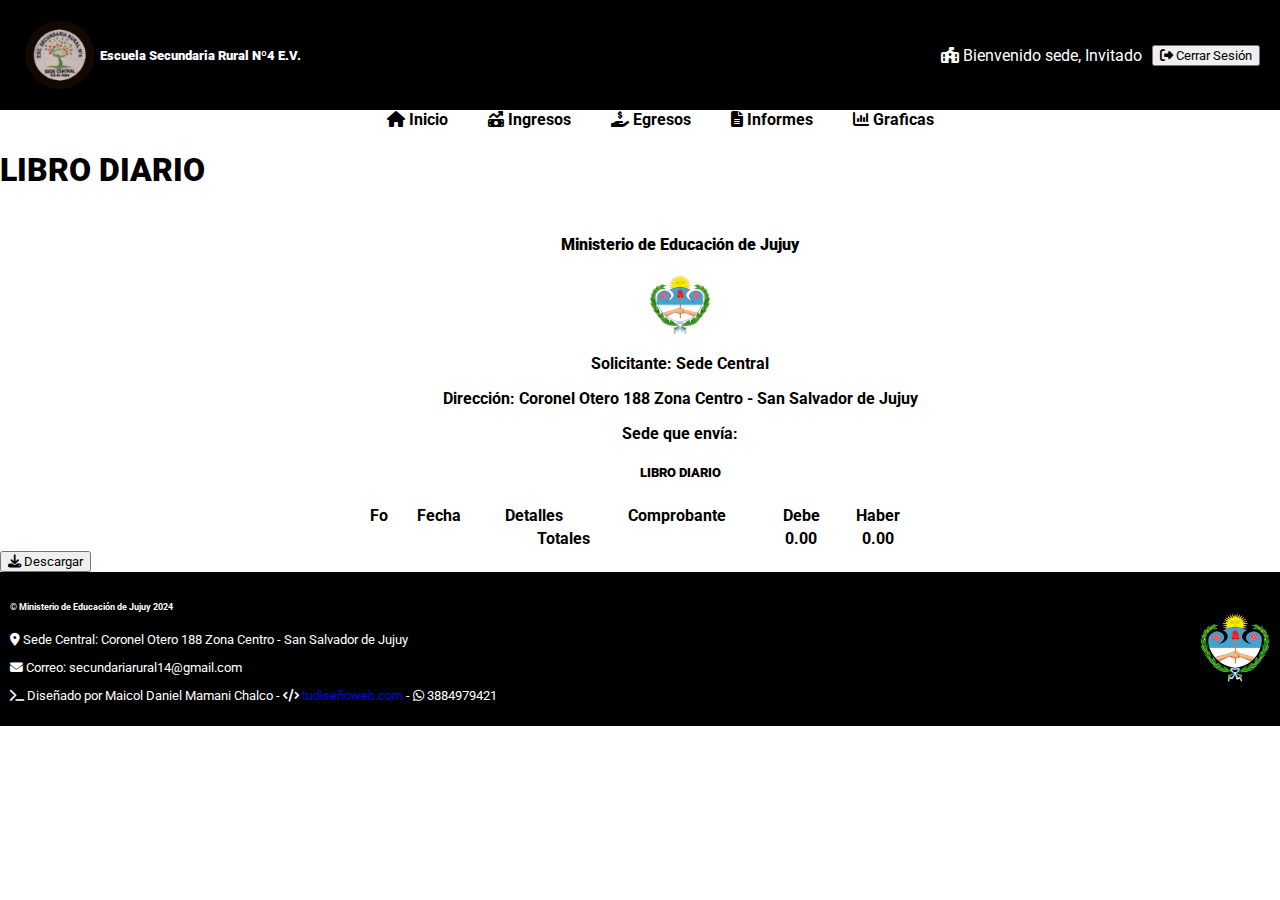
<file: html/libro-diario.html>
<!DOCTYPE html>
<html lang="es">

<head>
    <meta charset="UTF-8">
    <meta name="viewport" content="width=device-width, initial-scale=1.0">
    <!--Estilo CSS-->
    <link rel="stylesheet" href="../css/estilo-libroDiario.css">
    <!--Bootstrap-->
    <link href="https://cdn.jsdelivr.net/npm/bootstrap@5.3.2/dist/css/bootstrap.min.css" rel="stylesheet"
        integrity="sha384-T3c6CoIi6uLrA9TneNEoa7RxnatzjcDSCmG1MXxSR1GAsXEV/Dwwykc2MPK8M2HN" crossorigin="anonymous">
    <!--Font Awesome Iconos-->
    <link rel="stylesheet" href="https://cdnjs.cloudflare.com/ajax/libs/font-awesome/6.5.1/css/all.min.css">
    <!--Fonts Google Fuentes-->
    <link href="https://fonts.googleapis.com/css2?family=Oswald:wght@300&family=Roboto:wght@300&display=swap"
        rel="stylesheet">
    <!--Html2 Canvas-->
    <script src="https://html2canvas.hertzen.com/dist/html2canvas.min.js"></script>
    <!--Título de la página-->
    <title>Libro Diario</title>
</head>

<body>
    <!--HEADER-->
    <header>
        <div class="header-left">
            <img src="../assets/Logo_2.png" alt="Logo Ministerio">
            <h5><strong>Escuela Secundaria Rural Nº4 E.V.</strong></h5>
        </div>
        <div class="header-right">
            <p><i class="fa-solid fa-school-flag"></i> Bienvenido sede, <span id="sede"></span></p>
            <button onclick="cerrarSesion()" type="button" class="btn btn-danger mb-3"><i
                    class="fa-solid fa-right-from-bracket"></i> Cerrar Sesión</button>
        </div>
    </header>
    <!--NAVEGADOR-->
    <nav class="nav-underline bg-danger p-2">
        <div class="container">
            <a href="../html/inicio.html"><i class="fa-solid fa-house"></i>
                <b>Inicio</b></a>
            <a href="../html/ingresos.html"><i class="fa-solid fa-money-bill-trend-up"></i>
                <b>Ingresos</b></a>
            <a href="../html/egresos.html"><i class="fa-solid fa-hand-holding-dollar"></i> <b>Egresos</b></a>
            <a class="active text-white" href="../html/informes.html"><i class="fa-solid fa-file-lines"></i>
                <b>Informes</b></a>
            <a href="../html/graficas.html"><i class="fa-solid fa-chart-column"></i> <b>Graficas</b></a>
        </div>
    </nav>
    <!--MAIN-->
    <div class="main">
        <h1 class="text-center mt-4 mb-4"><b>LIBRO DIARIO</b></h1>
        <div class="container">
            <!-- Tabla del Libro Diario -->
            <table class="table table-bordered border-black mb-5" id="tablaLibroDiario">
                <thead>
                    <th colspan="7" class="dominio">
                        <ul>
                            <ol>
                                <h4 class="mt-4"><b>Ministerio de Educación de Jujuy</b></h4>
                            </ol>
                            <ol><img src="../assets/Logo_1.png" class="img-fluid mb-3" width="60" alt="logo"></ol>
                            <ol>
                                <p>Solicitante: Sede Central</p>
                            </ol>
                            <ol>
                                <p>Dirección: Coronel Otero 188 Zona Centro - San Salvador de Jujuy</p>
                            </ol>
                            <ol>
                                <p>Sede que envía: <span id="envio"></span></p>
                            </ol>
                            <ol>
                                <h5><b>LIBRO DIARIO</b></h5>
                            </ol>
                        </ul>
                    </th>
                    <tr class="table-active table-bordered border-black">
                        <th>Fo</th>
                        <th>Fecha</th>
                        <th>Detalles</th>
                        <th>Comprobante</th>
                        <th>Debe</th>
                        <th>Haber</th>
                    </tr>
                </thead>
                <tbody id="tablaLibroDiarioBody"></tbody>
                <tfoot>
                    <tr>
                        <th colspan="4" class="text-right table-active">Totales</th>
                        <th id="totalDebe" class="text-success">0.00</th>
                        <th id="totalHaber" class="text-danger">0.00</th>
                    </tr>
                </tfoot>
            </table>
        </div>
        <div class="boton mb-5 d-flex align-items-center justify-content-center">
            <button type="button" class="btn btn-primary" onclick="descargarTabla()"><i class="fa-solid fa-download"></i> Descargar</button>
        </div>
    </div>
</body>
<!--FOOTER-->
<footer class="container-fluid">
    <div class="footer-left">
        <h6 class="mt-3 mb-3">&copy Ministerio de Educación de Jujuy 2024</h6>
        <p class="mb-1"><i class="fa-solid fa-location-dot"></i> Sede Central: Coronel Otero 188 Zona Centro - San
            Salvador de Jujuy</p>
        <p class="mb-1"><i class="fa-solid fa-envelope"></i> Correo: secundariarural14@gmail.com</p>
        <p><i class="fa-solid fa-terminal"></i> Diseñado por Maicol Daniel Mamani Chalco - <i
                class="fa-solid fa-code"></i> <a class="text-danger"
                href="https://www.tudiseñoweb.com">tudiseñoweb.com</a> - <i class="fa-brands fa-whatsapp"></i>
            3884979421</p>
    </div>
    <div class="footer-right">
        <img src="../assets/Logo_1.png" width="70" alt="Logo">
    </div>
</footer>
<!--JavaScript-->
<script src="../js/cerrar_sesion.js"></script>
<script src="../js/libroDiario.js"></script>
<!--Bootstrap-->
<script src="https://cdn.jsdelivr.net/npm/bootstrap@5.3.2/dist/js/bootstrap.bundle.min.js"
    integrity="sha384-C6RzsynM9kWDrMNeT87bh95OGNyZPhcTNXj1NW7RuBCsyN/o0jlpcV8Qyq46cDfL"
    crossorigin="anonymous"></script>

</html>
</file>
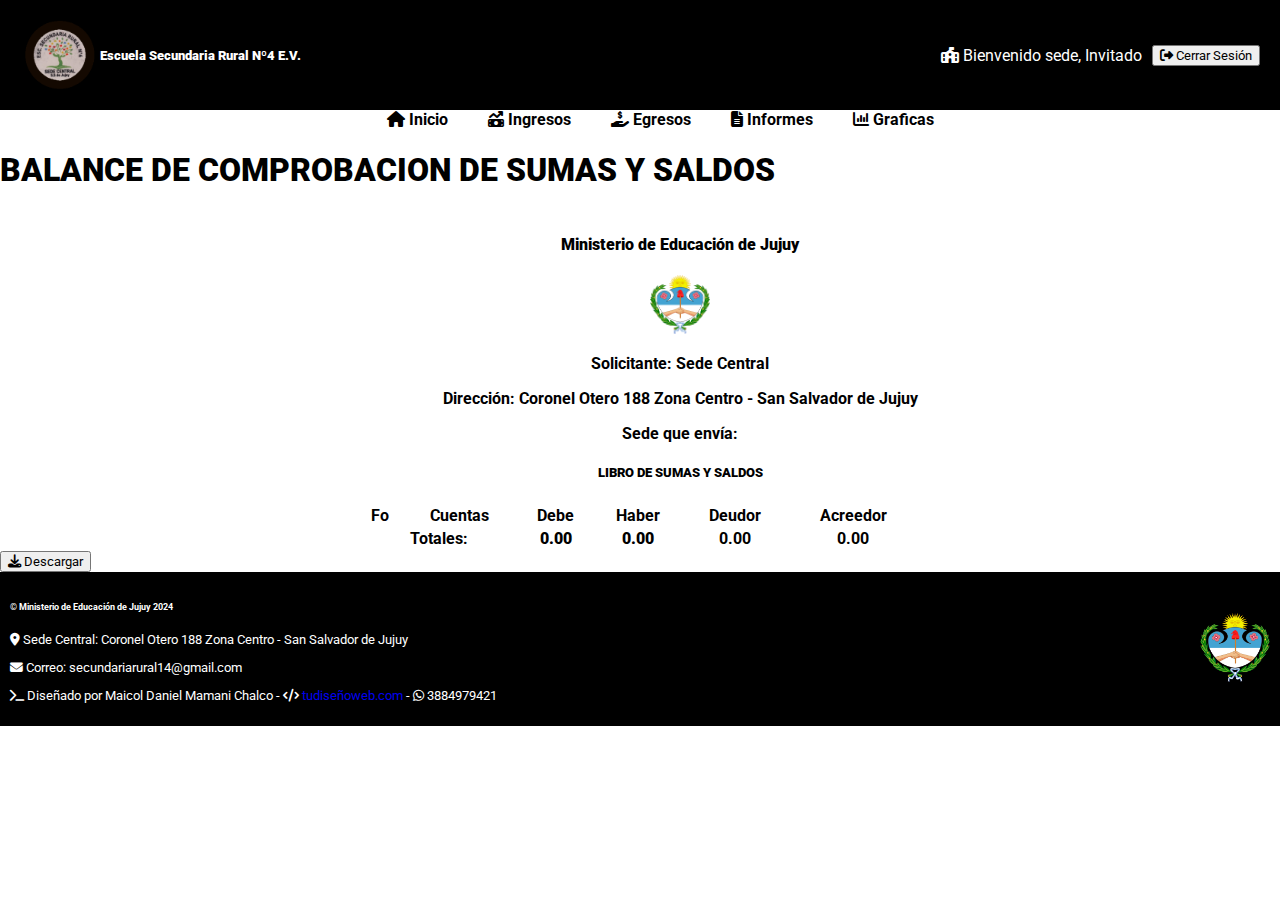
<file: html/libro-sumasSaldos.html>
<!DOCTYPE html>
<html lang="es">

<head>
    <meta charset="UTF-8">
    <meta name="viewport" content="width=device-width, initial-scale=1.0">
    <!--Estilo CSS-->
    <link rel="stylesheet" href="../css/estilo-libroSumasSaldos.css">
    <!--Bootstrap-->
    <link href="https://cdn.jsdelivr.net/npm/bootstrap@5.3.2/dist/css/bootstrap.min.css" rel="stylesheet"
        integrity="sha384-T3c6CoIi6uLrA9TneNEoa7RxnatzjcDSCmG1MXxSR1GAsXEV/Dwwykc2MPK8M2HN" crossorigin="anonymous">
    <!--Font Awesome Iconos-->
    <link rel="stylesheet" href="https://cdnjs.cloudflare.com/ajax/libs/font-awesome/6.5.1/css/all.min.css">
    <!--Fonts Google Fuentes-->
    <link href="https://fonts.googleapis.com/css2?family=Oswald:wght@300&family=Roboto:wght@300&display=swap"
        rel="stylesheet">
    <!--Html2 Canvas-->
    <script src="https://html2canvas.hertzen.com/dist/html2canvas.min.js"></script>
    <!--Título de la página-->
    <title>Balance de Comprobación de Sumas y Saldos</title>
</head>

<body>
    <!--HEADER-->
    <header>
        <div class="header-left">
            <img src="../assets/Logo_2.png" alt="Logo Ministerio">
            <h5><strong>Escuela Secundaria Rural Nº4 E.V.</strong></h5>
        </div>
        <div class="header-right">
            <p><i class="fa-solid fa-school-flag"></i> Bienvenido sede, <span id="sede"></span></p>
            <button onclick="cerrarSesion()" type="button" class="btn btn-danger mb-3"><i
                    class="fa-solid fa-right-from-bracket"></i> Cerrar Sesión</button>
        </div>
    </header>
    <!--NAVEGADOR-->
    <nav class="nav-underline bg-danger p-2">
        <div class="container">
            <a href="../html/inicio.html"><i class="fa-solid fa-house"></i>
                <b>Inicio</b></a>
            <a href="../html/ingresos.html"><i class="fa-solid fa-money-bill-trend-up"></i>
                <b>Ingresos</b></a>
            <a href="../html/egresos.html"><i class="fa-solid fa-hand-holding-dollar"></i> <b>Egresos</b></a>
            <a class="active text-white" href="../html/informes.html"><i class="fa-solid fa-file-lines"></i>
                <b>Informes</b></a>
            <a href="../html/graficas.html"><i class="fa-solid fa-chart-column"></i> <b>Graficas</b></a>
        </div>
    </nav>
    <!--MAIN-->
    <div class="main mb-5">
        <h1 class="text-center mt-5 mb-4"><b>BALANCE DE COMPROBACION DE SUMAS Y SALDOS</b></h1>
        <div class="container">
            <!-- Tabla del Balance de Comprobación de Sumas y Saldos -->
            <table class="table table-bordered border-black mb-5 text-center" id="libroSumasSaldos">
                <thead>
                    <th colspan="6" class="dominio">
                        <ul>
                            <ol>
                                <h4 class="mt-4"><b>Ministerio de Educación de Jujuy</b></h4>
                            </ol>
                            <ol><img src="../assets/Logo_1.png" class="img-fluid mb-3" width="60" alt="logo"></ol>
                            <ol>
                                <p>Solicitante: Sede Central</p>
                            </ol>
                            <ol>
                                <p>Dirección: Coronel Otero 188 Zona Centro - San Salvador de Jujuy</p>
                            </ol>
                            <ol>
                                <p>Sede que envía: <span id="envio"></span></p>
                            </ol>
                            <ol>
                                <h5><b>LIBRO DE SUMAS Y SALDOS</b></h5>
                            </ol>
                        </ul>
                    </th>
                    <tr class="table-active">
                        <th>Fo</th>
                        <th>Cuentas</th>
                        <th>Debe</th>
                        <th>Haber</th>
                        <th>Deudor</th>
                        <th>Acreedor</th>
                    </tr>
                </thead>
                <tbody id="tablaSumasSaldosBody">
                    <!-- Aquí se cargarán los datos dinámicamente -->
                </tbody>
                <tfoot>
                    <tr>
                        <th colspan="2" class="text-right table-active">Totales:</th>
                        <th id="totalDebe" class="text-success"><b>0.00</b></th>
                        <th id="totalHaber" class="text-danger"><b>0.00</b></th>
                        <th id="totalDeudor" class="text-success">0.00</th>
                        <th id="totalAcreedor" class="text-danger">0.00</th>
                    </tr>
                </tfoot>
            </table>
        </div>
        <div class="boton mb-5 d-flex justify-content-center align-items-center">
            <button type="button" class="btn btn-primary" onclick="descargarTabla()"><i class="fa-solid fa-download"></i> Descargar</button>
        </div>
    </div>
    <!--FOOTER-->
    <footer class="container-fluid">
        <div class="footer-left">
            <h6 class="mt-3 mb-3">&copy Ministerio de Educación de Jujuy 2024</h6>
            <p class="mb-1"><i class="fa-solid fa-location-dot"></i> Sede Central: Coronel Otero 188 Zona Centro - San
                Salvador de Jujuy</p>
            <p class="mb-1"><i class="fa-solid fa-envelope"></i> Correo: secundariarural14@gmail.com</p>
            <p><i class="fa-solid fa-terminal"></i> Diseñado por Maicol Daniel Mamani Chalco - <i
                    class="fa-solid fa-code"></i> <a class="text-danger"
                    href="https://www.tudiseñoweb.com">tudiseñoweb.com</a> - <i class="fa-brands fa-whatsapp"></i>
                3884979421</p>
        </div>
        <div class="footer-right">
            <img src="../assets/Logo_1.png" width="70" alt="Logo">
        </div>
    </footer>
</body>
<!--JavaScript-->
<script src="../js/cerrar_sesion.js"></script>
<script src="../js/libroSumasSaldos.js"></script>
<!--Bootstrap-->
<script src="https://cdn.jsdelivr.net/npm/bootstrap@5.3.2/dist/js/bootstrap.bundle.min.js"
    integrity="sha384-C6RzsynM9kWDrMNeT87bh95OGNyZPhcTNXj1NW7RuBCsyN/o0jlpcV8Qyq46cDfL"
    crossorigin="anonymous"></script>
</html>
</file>
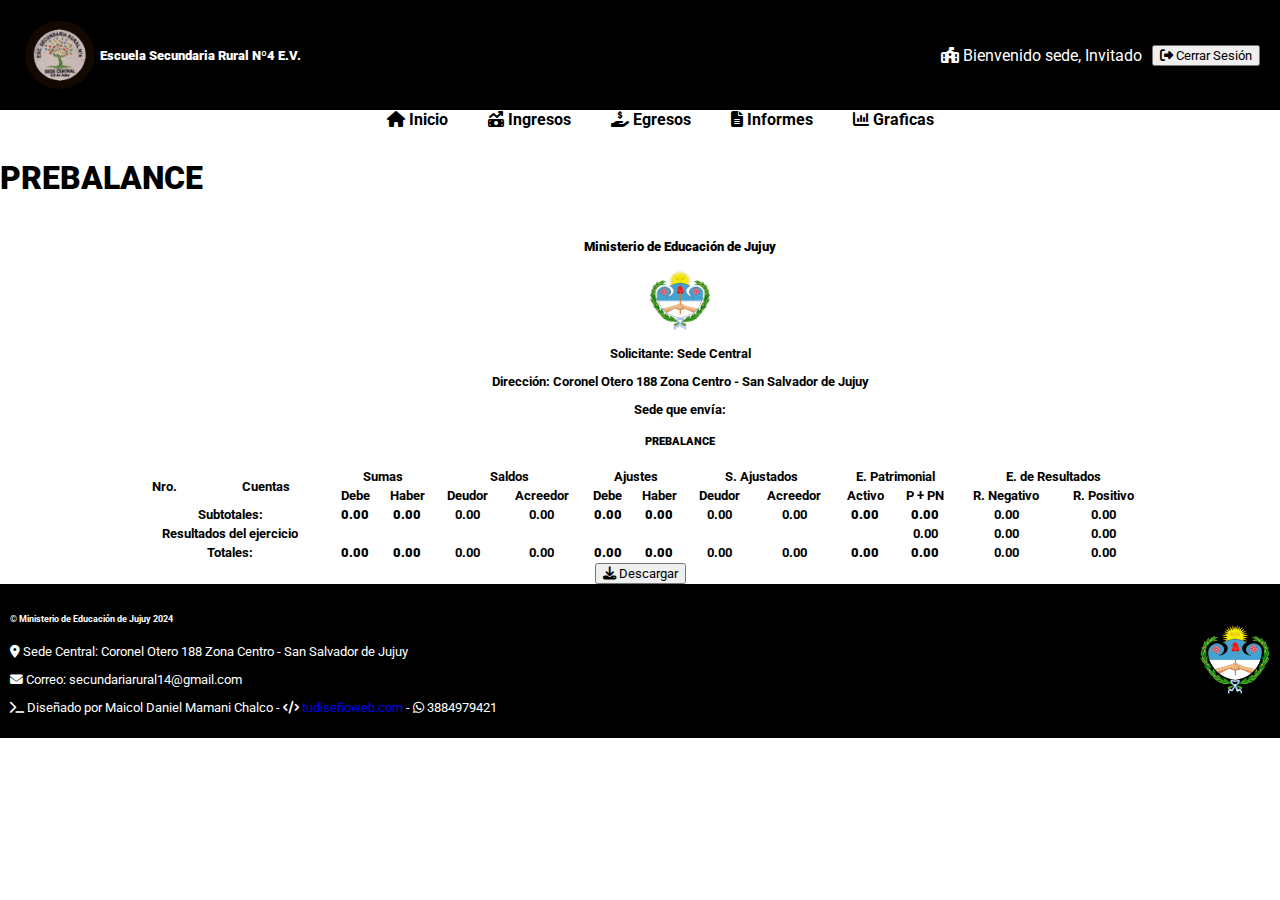
<file: html/prebalance.html>
<!DOCTYPE html>
<html lang="es">

<head>
    <meta charset="UTF-8">
    <meta name="viewport" content="width=device-width, initial-scale=1.0">
    <!--Estilo CSS-->
    <link rel="stylesheet" href="../css/estilo-prebalance.css">
    <!--Bootstrap-->
    <link href="https://cdn.jsdelivr.net/npm/bootstrap@5.3.2/dist/css/bootstrap.min.css" rel="stylesheet"
        integrity="sha384-T3c6CoIi6uLrA9TneNEoa7RxnatzjcDSCmG1MXxSR1GAsXEV/Dwwykc2MPK8M2HN" crossorigin="anonymous">
    <!--Font Awesome Iconos-->
    <link rel="stylesheet" href="https://cdnjs.cloudflare.com/ajax/libs/font-awesome/6.5.1/css/all.min.css">
    <!--Fonts Google Fuentes-->
    <link href="https://fonts.googleapis.com/css2?family=Oswald:wght@300&family=Roboto:wght@300&display=swap"
        rel="stylesheet">
    <!--Html2 Canvas-->
    <script src="https://html2canvas.hertzen.com/dist/html2canvas.min.js"></script>
    <!--Título de la página-->
    <title>Prebalance</title>
</head>

<body>
    <!--HEADER-->
    <header>
        <div class="header-left">
            <img src="../assets/Logo_2.png" alt="Logo Ministerio">
            <h5><strong>Escuela Secundaria Rural Nº4 E.V.</strong></h5>
        </div>
        <div class="header-right">
            <p><i class="fa-solid fa-school-flag"></i> Bienvenido sede, <span id="sede"></span></p>
            <button onclick="cerrarSesion()" type="button" class="btn btn-danger mb-3"><i
                    class="fa-solid fa-right-from-bracket"></i> Cerrar Sesión</button>
        </div>
    </header>
    <!--NAVEGADOR-->
    <nav class="nav-underline bg-danger p-2">
        <div class="container">
            <a href="../html/inicio.html"><i class="fa-solid fa-house"></i>
                <b>Inicio</b></a>
            <a href="../html/ingresos.html"><i class="fa-solid fa-money-bill-trend-up"></i>
                <b>Ingresos</b></a>
            <a href="../html/egresos.html"><i class="fa-solid fa-hand-holding-dollar"></i> <b>Egresos</b></a>
            <a class="active text-white" href="../html/informes.html"><i class="fa-solid fa-file-lines"></i>
                <b>Informes</b></a>
            <a href="../html/graficas.html"><i class="fa-solid fa-chart-column"></i> <b>Graficas</b></a>
        </div>
    </nav>
    <div class="main mb-5">
        <h1 class="text-center mt-5 mb-4"><b>PREBALANCE</b></h1>
        <div class="container">
            <table class="table table-bordered border-black mb-5 text-center" id="tablaPrebalance">
                <thead>
                    <th colspan="14" class="dominio">
                        <ul>
                            <ol>
                                <h4 class="mt-4"><b>Ministerio de Educación de Jujuy</b></h4>
                            </ol>
                            <ol><img src="../assets/Logo_1.png" class="img-fluid mb-3" width="60" alt="logo"></ol>
                            <ol>
                                <p>Solicitante: Sede Central</p>
                            </ol>
                            <ol>
                                <p>Dirección: Coronel Otero 188 Zona Centro - San Salvador de Jujuy</p>
                            </ol>
                            <ol>
                                <p>Sede que envía: <span id="envio"></span></p>
                            </ol>
                            <ol>
                                <h5><b>PREBALANCE</b></h5>
                            </ol>
                        </ul>
                    </th>
                    <tr class="table-active">
                        <th rowspan="2">Nro.</th>
                        <th rowspan="2">Cuentas</th>
                        <th colspan="2">Sumas</th>
                        <th colspan="2">Saldos</th>
                        <th colspan="2">Ajustes</th>
                        <th colspan="2">S. Ajustados</th>
                        <th colspan="2">E. Patrimonial</th>
                        <th colspan="2">E. de Resultados</th>
                    </tr>
                    <tr class="table-active">
                        <th>Debe</th>
                        <th>Haber</th>
                        <th>Deudor</th>
                        <th>Acreedor</th>
                        <th>Debe</th>
                        <th>Haber</th>
                        <th>Deudor</th>
                        <th>Acreedor</th>
                        <th>Activo</th>
                        <th>P + PN</th>
                        <th>R. Negativo</th>
                        <th>R. Positivo</th>
                    </tr>
                </thead>
                <tbody id="prebalanceBody"></tbody>
                <tfoot>
                    <tr>
                        <th colspan="2" class="text-right table-active">Subtotales:</th>
                        <th id="sumas-debe" class="text-danger"><b>0.00</b></th>
                        <th id="sumas-haber" class="text-success"><b>0.00</b></th>
                        <th id="saldos-deudor" class="text-danger">0.00</th>
                        <th id="saldos-acreedor" class="text-success">0.00</th>
                        <th id="ajustes-debe" class="text-danger"><b>0.00</b></th>
                        <th id="ajustes-haber" class="text-success"><b>0.00</b></th>
                        <th id="saldosAjustados-deudor" class="text-danger">0.00</th>
                        <th id="saldosAjustados-acreedor" class="text-success">0.00</th>
                        <th id="activo" class="text-success"><b>0.00</b></th>
                        <th id="p+pn" class="text-danger"><b>0.00</b></th>
                        <th id="rn" class="text-danger">0.00</th>
                        <th id="rp" class="text-success">0.00</th>
                    </tr>
                    <tr>
                        <th colspan="2" class="text-right table-active">Resultados del ejercicio</th>
                        <th class="bg-secondary"></th>
                        <th class="bg-secondary"></th>
                        <th class="bg-secondary"></th>
                        <th class="bg-secondary"></th>
                        <th class="bg-secondary"></th>
                        <th class="bg-secondary"></th>
                        <th class="bg-secondary"></th>
                        <th class="bg-secondary"></th>
                        <th class="bg-secondary"></th>
                        <th class="text-dark" id="resultadoEjercicio">0.00</th>
                        <th class="text-dark" id="resultadoEjercicioPositivo">0.00</th>
                        <th class="text-dark" id="resultadoEjercicioNegativo">0.00</th>
                    </tr>
                    <tr>
                        <th colspan="2" class="text-right table-active">Totales:</th>
                        <th id="total-sumas-debe" class="text-danger"><b>0.00</b></th>
                        <th id="total-sumas-haber" class="text-success"><b>0.00</b></th>
                        <th id="total-saldos-deudor" class="text-danger">0.00</th>
                        <th id="total-saldos-acreedor" class="text-success">0.00</th>
                        <th id="total-ajustes-debe" class="text-danger"><b>0.00</b></th>
                        <th id="total-ajustes-haber" class="text-success"><b>0.00</b></th>
                        <th id="total-saldosAjustados-deudor" class="text-danger">0.00</th>
                        <th id="total-saldosAjustados-acreedor" class="text-success">0.00</th>
                        <th id="total-activo" class="text-success"><b>0.00</b></th>
                        <th id="total-p+pn" class="text-danger"><b>0.00</b></th>
                        <th id="total-rn" class="text-danger">0.00</th>
                        <th id="total-rp" class="text-success">0.00</th>
                    </tr>
                </tfoot>
            </table>
        </div>
        <div class="boton mb-5 d-flex justify-content-center align-items-center">
            <button type="button" class="btn btn-primary" onclick="descargarTabla()"><i class="fa-solid fa-download"></i> Descargar</button>
        </div>
    </div>
    <!--FOOTER-->
    <footer class="container-fluid">
        <div class="footer-left">
            <h6 class="mt-3 mb-3">&copy Ministerio de Educación de Jujuy 2024</h6>
            <p class="mb-1"><i class="fa-solid fa-location-dot"></i> Sede Central: Coronel Otero 188 Zona Centro - San
                Salvador de Jujuy</p>
            <p class="mb-1"><i class="fa-solid fa-envelope"></i> Correo: secundariarural14@gmail.com</p>
            <p><i class="fa-solid fa-terminal"></i> Diseñado por Maicol Daniel Mamani Chalco - <i
                    class="fa-solid fa-code"></i> <a class="text-danger"
                    href="https://www.tudiseñoweb.com">tudiseñoweb.com</a> - <i class="fa-brands fa-whatsapp"></i>
                3884979421</p>
        </div>
        <div class="footer-right">
            <img src="../assets/Logo_1.png" width="70" alt="Logo">
        </div>
    </footer>
</body>
<!--JavaScript-->
<script src="../js/cerrar_sesion.js"></script>
<script src="../js/prebalance.js"></script>
<!--Bootstrap-->
<script src="https://cdn.jsdelivr.net/npm/bootstrap@5.3.2/dist/js/bootstrap.bundle.min.js"
    integrity="sha384-C6RzsynM9kWDrMNeT87bh95OGNyZPhcTNXj1NW7RuBCsyN/o0jlpcV8Qyq46cDfL"
    crossorigin="anonymous"></script>

</html>
</file>
<file: css/estilo-login.css>
* {
  font-family: "Roboto", sans-serif;
}

body {
  background-image: url("../assets/Fondo.jpg");
  background-size: 100% 100%;
  background-position: center;
  height: 100vh;
  margin: 0;
  color: #fff;
}

/* ---MAIN--- */
.main {
  flex: 1;
  display: flex;
  align-items: center;
  justify-content: center;
  margin: 150px;
}

/* LOGIN */
.formulario h5 {
  color: white;
  font-family: "Oswald", sans-serif;
}

.formulario {
  background-color: rgba(0, 0, 0, 0.5);
  padding: 20px;
  border-radius: 10px;
  width: 100%;
  max-width: 400px;
  text-align: center;
}

.logo {
  max-width: 100px;
  margin-bottom: 20px;
}

.form-group {
  margin-bottom: 20px;
  margin-top: 20px;
  display: flex;
  justify-content: center;
}

.form-group select {
  width: 180px;
  background-color: rgba(0, 0, 0, 0.3);
  color: white;
}

.acceso {
  color: #fff;
}

/* ---FOOTER--- */
footer {
  color: rgb(214, 214, 214);
  text-align: center;
  padding: 0;
  margin: 0;
}

footer a {
  text-decoration: none;
  color: rgb(117, 0, 0);
  font-weight: bold;
  
}

footer p,
footer a {
  font-size: 0.9em;
}
</file>
<file: css/estilo-balanceGeneral.css>
* {
    font-family: Roboto;
  }
  
  body {
    margin: 0;
    padding: 0;
  }
  
  /* ---HEADER--- */
  header {
    background-color: black;
    color: white;
    padding: 20px;
    display: flex;
    justify-content: space-between;
    align-items: center;
  }
  
  .header-left {
    font-family: "Oswald", sans-serif;
  }
  
  .header-right {
    font-family: "Roboto", sans-serif;
  }
  .header-left,
  .header-right {
    display: flex;
    align-items: center;
  }
  
  .header-left img {
    width: 80px;
  }
  
  .header-right p {
    margin-right: 10px;
  }
  
  #sede-header {
    color: white;
  }
  
  /* ---NAVEGADOR--- */
  .container {
    display: flex;
    justify-content: center;
    align-items: center;
    text-align: center;
  }
  
  nav a {
    text-decoration: none;
    color: black;
    padding-left: 40px;
  }
  
  nav a:hover {
    color: white;
  }
  
  /* ---MAIN--- */
  .main h1{
      font-family: "Oswald", sans-serif;
  }
  
  .boton{
    display: flex;
    justify-content: center;
    align-items: center;
  }
  
  /* ---FOOTER--- */
  footer {
    background-color: black;
    padding: 10px;
    display: flex;
    justify-content: space-between;
    align-items: center;
    color: white;
    font-size: 0.8em;
  }
  
  footer a {
    text-decoration: none;
  }
</file>
<file: css/estilo-egresos.css>
* {
  font-family: Roboto;
}

body {
  margin: 0;
  padding: 0;
}

/* ---HEADER--- */
header {
  background-color: black;
  color: white;
  padding: 20px;
  display: flex;
  justify-content: space-between;
  align-items: center;
}

.header-left {
  font-family: "Oswald", sans-serif;
}

.header-right {
  font-family: "Roboto", sans-serif;
}
.header-left,
.header-right {
  display: flex;
  align-items: center;
}

.header-left img {
  width: 80px;
}

.header-right p {
  margin-right: 10px;
}

#sede-header {
  color: white;
}

/* ---NAVEGADOR--- */
.container {
  display: flex;
  justify-content: center;
  align-items: center;
  text-align: center;
}

nav a {
  text-decoration: none;
  color: black;
  padding-left: 40px;
}

nav a:hover {
  color: white;
}

/* ---MAIN--- */
.main h1{
    font-family: "Oswald", sans-serif;
}

.boton{
  display: flex;
  justify-content: center;
  align-items: center;
}

/* ---FOOTER--- */
footer {
  background-color: black;
  padding: 10px;
  display: flex;
  justify-content: space-between;
  align-items: center;
  color: white;
  font-size: 0.8em;
}

footer a {
  text-decoration: none;
}
</file>
<file: css/estilo-informes.css>
* {
  font-family: Roboto;
}

body {
  margin: 0;
  padding: 0;
}

/* ---HEADER--- */
header {
  background-color: black;
  color: white;
  padding: 20px;
  display: flex;
  justify-content: space-between;
  align-items: center;
}

.header-left {
  font-family: "Oswald", sans-serif;
}

.header-right {
  font-family: "Roboto", sans-serif;
}
.header-left,
.header-right {
  display: flex;
  align-items: center;
}

.header-left img {
  width: 80px;
}

.header-right p {
  margin-right: 10px;
}

#sede-header {
  color: white;
}

/* ---NAVEGADOR--- */
.container {
  display: flex;
  justify-content: center;
  align-items: center;
  text-align: center;
}

nav a {
  text-decoration: none;
  color: black;
  padding-left: 40px;
}

nav a:hover {
  color: white;
}

/* ---MAIN--- */
.main h1, .card h5{
  font-family: "Oswald", sans-serif;
}

/* ---FOOTER--- */
footer {
  background-color: black;
  padding: 10px;
  display: flex;
  justify-content: space-between;
  align-items: center;
  color: white;
  font-size: 0.8em;
}

footer a {
  text-decoration: none;
}
</file>
<file: css/estilo-ingresos.css>
* {
  font-family: Roboto;
}

body {
  margin: 0;
  padding: 0;
}

/* ---HEADER--- */
header {
  background-color: black;
  color: white;
  padding: 20px;
  display: flex;
  justify-content: space-between;
  align-items: center;
}

.header-left {
  font-family: "Oswald", sans-serif;
}

.header-right {
  font-family: "Roboto", sans-serif;
}
.header-left,
.header-right {
  display: flex;
  align-items: center;
}

.header-left img {
  width: 80px;
}

.header-right p {
  margin-right: 10px;
}

#sede-header {
  color: white;
}

/* ---NAVEGADOR--- */
.container {
  display: flex;
  justify-content: center;
  align-items: center;
  text-align: center;
}

nav a {
  text-decoration: none;
  color: black;
  padding-left: 40px;
}

nav a:hover {
  color: white;
}

/* ---MAIN--- */
.main h1{
    font-family: "Oswald", sans-serif;
}

.boton{
  display: flex;
  justify-content: center;
  align-items: center;
}

/* ---FOOTER--- */
footer {
  background-color: black;
  padding: 10px;
  display: flex;
  justify-content: space-between;
  align-items: center;
  color: white;
  font-size: 0.8em;
}

footer a {
  text-decoration: none;
}
</file>
<file: css/estilo-inicio.css>
* {
  font-family: Roboto;
}

body {
  margin: 0;
  padding: 0;
}

/* ---HEADER--- */
header {
  background-color: black;
  color: white;
  padding: 20px;
  display: flex;
  justify-content: space-between;
  align-items: center;
}

.header-left {
  font-family: "Oswald", sans-serif;
}

.header-right {
  font-family: "Roboto", sans-serif;
}
.header-left,
.header-right {
  display: flex;
  align-items: center;
}

.header-left img {
  width: 80px;
}

.header-right p {
  margin-right: 10px;
}

#sede-header {
  color: white;
}

/* ---NAVEGADOR--- */
.container {
  display: flex;
  justify-content: center;
  align-items: center;
  text-align: center;
}

nav a {
  text-decoration: none;
  color: black;
  padding-left: 40px;
}

nav a:hover {
  color: white;
}

/* ---MAIN--- */
.main .container {
  margin-top: 50px;
}

.main h1 {
  text-align: center;
  margin-bottom: 30px;
}

/* FORMULARIO */
.row h1 {
  font-family: "Oswald", sans-serif;
}

form {
  background-color: #fff;
  padding: 20px;
  border-radius: 10px;
  box-shadow: 0 0 10px rgba(0, 0, 0, 0.1);
  font-family: "Roboto", sans-serif;
}

.formulario {
  display: flex;
  justify-content: center;
  align-items: center;
}

/* TABLA */
.tabla {
  display: flex;
  justify-content: center;
  align-items: center;
}

table h4,
table h5 {
  font-family: "Oswald", sans-serif;
}

tabla th,
table tr {
  font-family: "Roboto", sans-serif;
}

table {
  width: 100%;
  margin-top: 30px;
}

table,
th,
td {
  border: 1px solid #dee2e6;
  border-collapse: collapse;
}

th,
td {
  padding: 10px;
  text-align: center;
}

tfoot {
  background-color: #f8f9fa;
  font-weight: bold;
}

/* ---FOOTER--- */
footer {
  background-color: black;
  padding: 10px;
  display: flex;
  justify-content: space-between;
  align-items: center;
  color: white;
  font-size: 0.8em;
}

footer a {
  text-decoration: none;
}
</file>
<file: css/estilo-libroDiario.css>
* {
  font-family: Roboto;
}

body {
  margin: 0;
  padding: 0;
}

/* ---HEADER--- */
header {
  background-color: black;
  color: white;
  padding: 20px;
  display: flex;
  justify-content: space-between;
  align-items: center;
}

.header-left {
  font-family: "Oswald", sans-serif;
}

.header-right {
  font-family: "Roboto", sans-serif;
}
.header-left,
.header-right {
  display: flex;
  align-items: center;
}

.header-left img {
  width: 80px;
}

.header-right p {
  margin-right: 10px;
}

#sede-header {
  color: white;
}

/* ---NAVEGADOR--- */
.container {
  display: flex;
  justify-content: center;
  align-items: center;
  text-align: center;
}

nav a {
  text-decoration: none;
  color: black;
  padding-left: 40px;
}

nav a:hover {
  color: white;
}

/* ---FOOTER--- */
footer {
  background-color: black;
  padding: 10px;
  display: flex;
  justify-content: space-between;
  align-items: center;
  color: white;
  font-size: 0.8em;
}

footer a {
  text-decoration: none;
}
</file>
<file: css/estilo-libroSumasSaldos.css>
* {
  font-family: Roboto;
}

body {
  margin: 0;
  padding: 0;
}

/* ---HEADER--- */
header {
  background-color: black;
  color: white;
  padding: 20px;
  display: flex;
  justify-content: space-between;
  align-items: center;
}

.header-left {
  font-family: "Oswald", sans-serif;
}

.header-right {
  font-family: "Roboto", sans-serif;
}
.header-left,
.header-right {
  display: flex;
  align-items: center;
}

.header-left img {
  width: 80px;
}

.header-right p {
  margin-right: 10px;
}

#sede-header {
  color: white;
}

/* ---NAVEGADOR--- */
.container {
  display: flex;
  justify-content: center;
  align-items: center;
  text-align: center;
}

nav a {
  text-decoration: none;
  color: black;
  padding-left: 40px;
}

nav a:hover {
  color: white;
}

/* ---FOOTER--- */
footer {
  background-color: black;
  padding: 10px;
  display: flex;
  justify-content: space-between;
  align-items: center;
  color: white;
  font-size: 0.8em;
}

footer a {
  text-decoration: none;
}
</file>
<file: css/estilo-prebalance.css>
* {
    font-family: Roboto;
}
  
body {
  margin: 0;
  padding: 0;
}
  
/* ---HEADER--- */
header {
  background-color: black;
  color: white;
  padding: 20px;
  display: flex;
  justify-content: space-between;
  align-items: center;
}
  
.header-left {
  font-family: "Oswald", sans-serif;
}
  
.header-right {
  font-family: "Roboto", sans-serif;
}
  
.header-left,
.header-right {
  display: flex;
  align-items: center;
}
  
.header-left img {
  width: 80px;
}
  
.header-right p {
  margin-right: 10px;
}
  
#sede-header {
  color: white;
}
  
/* ---NAVEGADOR--- */
.container {
  display: flex;
  justify-content: center;
  align-items: center;
  text-align: center;
}
  
nav a {
  text-decoration: none;
  color: black;
  padding-left: 40px;
}
  
nav a:hover {
  color: white;
}
  
/* ---MAIN--- */
.main h1{
  font-family: "Oswald", sans-serif;
}
  
.boton{
  display: flex;
  justify-content: center;
  align-items: center;
}

#tablaPrebalance{
  font-size: 0.8em;
  width: 80%;
}
  
/* ---FOOTER--- */
footer {
  background-color: black;
  padding: 10px;
  display: flex;
  justify-content: space-between;
  align-items: center;
  color: white;
  font-size: 0.8em;
}
  
footer a {
  text-decoration: none;
}
</file>
